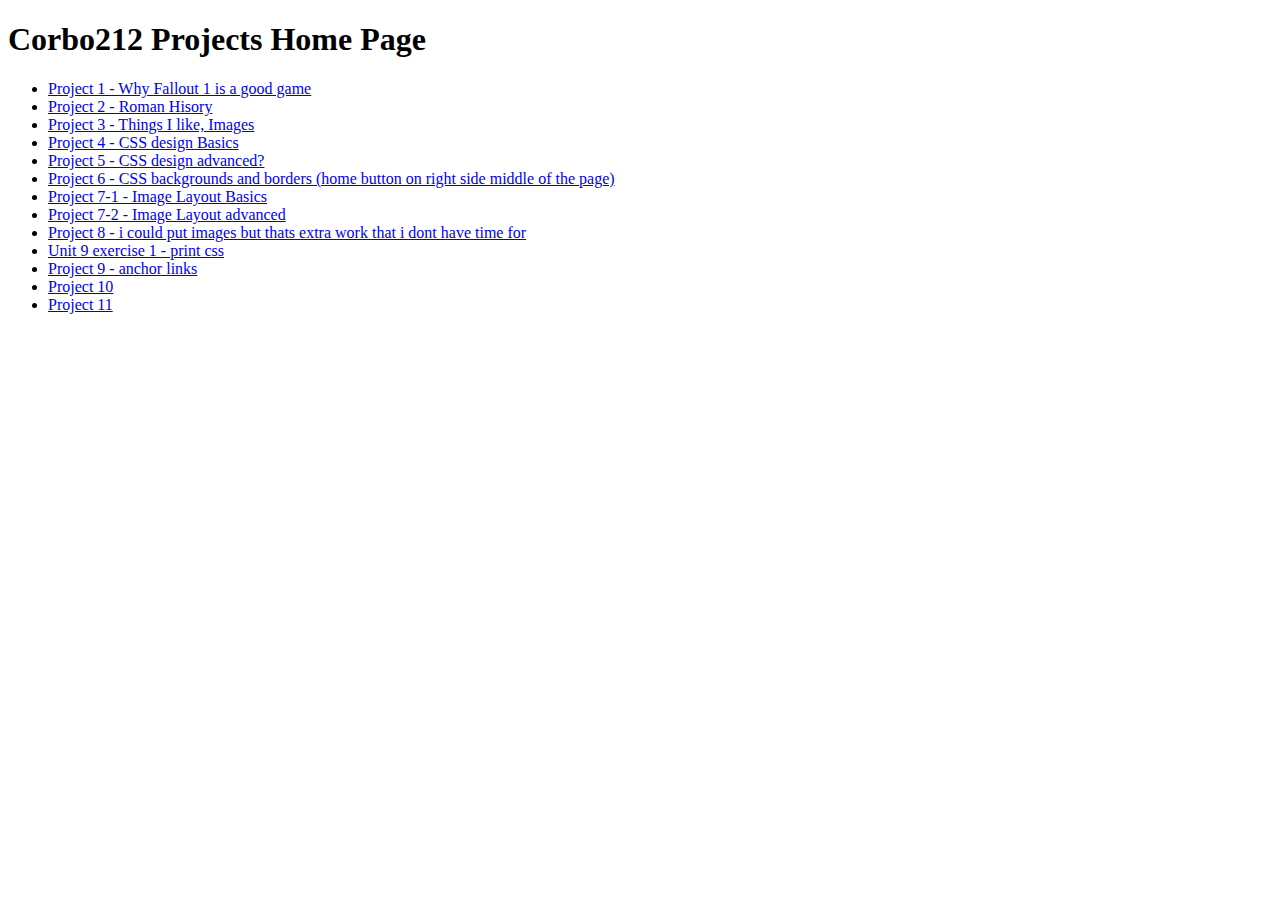
<file: index.html>
<!DOCTYPE html>
<html>

<head>
  <meta charset="utf-8">
  <meta name="viewport" content="width=device-width">
  <title>replit</title>
  <link href="style.css" rel="stylesheet" type="text/css" />
</head>

<body>
<h1>Corbo212 Projects Home Page</h1> 
  <ul>
    <li> <a href="project1.html"> Project 1 - Why Fallout 1 is a good game</a></li>
    <li> <a href="project2.html"> Project 2 - Roman Hisory</a></li>
    <li> <a href="project3.html"> Project 3 - Things I like, Images</a></li>
    <li> <a href="project4.html"> Project 4 - CSS design Basics</a></li>
    <li> <a href="project5.html"> Project 5 - CSS design advanced?</a></li>
    <li> <a href="project6.html"> Project 6 - CSS backgrounds and borders (home button on right side middle of the page)</a></li>
    <li> <a href="project7-1.html"> Project 7-1 - Image Layout Basics</a></li>
    <li> <a href="project7-2.html"> Project 7-2 - Image Layout advanced</a></li>
    <li> <a href="project8.html"> Project 8 - i could put images but thats extra work that i dont have time for</a></li>
    <li> <a href="project91.html"> Unit 9 exercise 1 - print css</a></li>
    <li> <a href="project9.html"> Project 9 - anchor links</a></li>
    <li> <a href="project10.html"> Project 10</a></li>
    <li> <a href="project11.html"> Project 11</a></li>
  </ul>
</body>

</html>
</file>
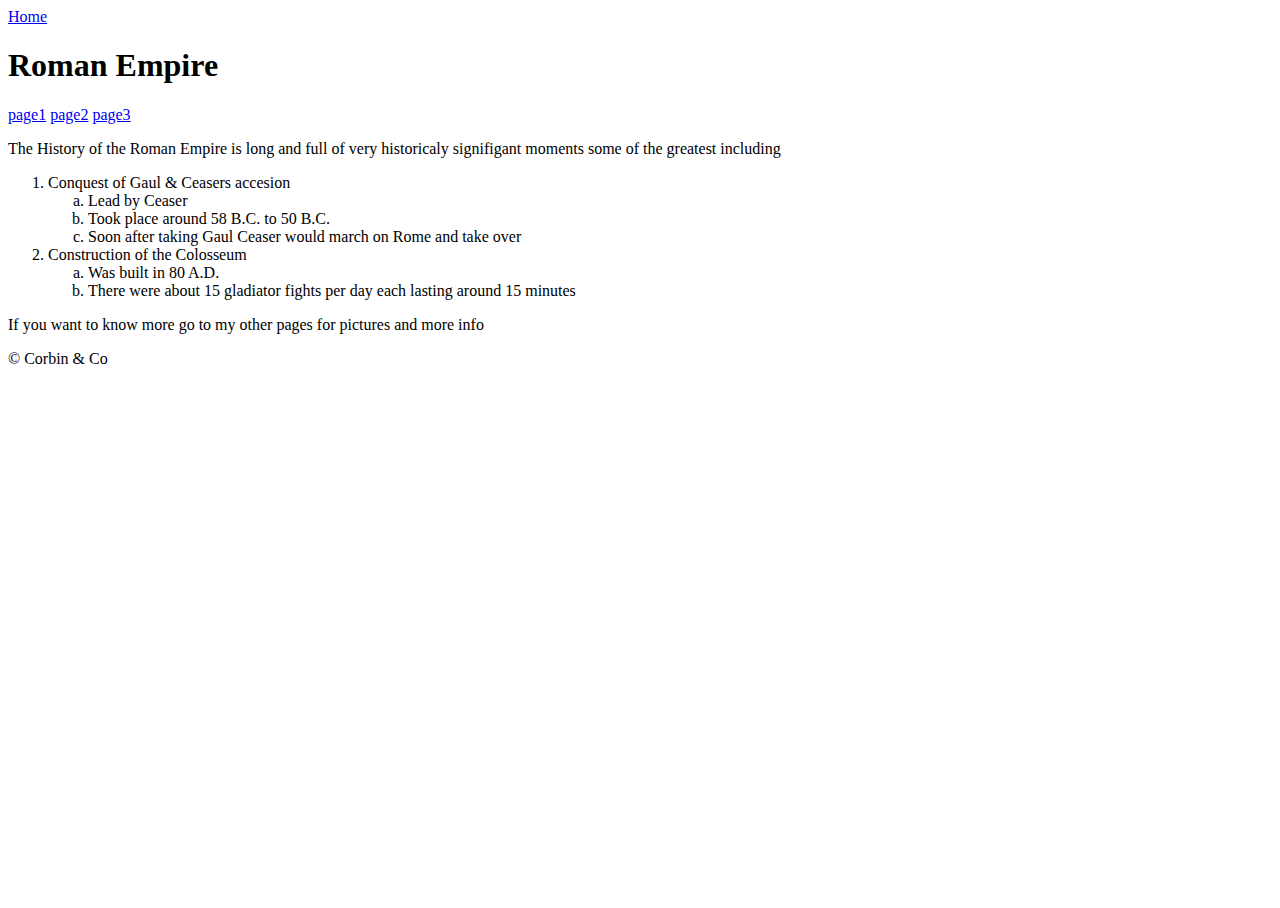
<file: project2.html>
<a href="index.html"> Home </a>

<!DOCTYPE html>
<html>

<head>
  <meta charset="utf-8">
  <meta name="viewport" content="width=device-width">
  <title>replit</title>
  <link href="style.css" rel="stylesheet" type="text/css" />
</head>

<body>

<header> <h1>Roman Empire</h1> </header>

<nav>
<a href="files/pages/page1.html">page1</a>
<a href="files/pages/page2.html">page2</a> 
<a href="files/pages/page3.html">page3</a> 
</nav>

<main>
  
<p>The History of the Roman Empire is long and full of very historicaly signifigant moments some of the greatest including</p>

<ol>

  <li>Conquest of Gaul &amp; Ceasers accesion </li>
<ol type="a">
  <li>Lead by Ceaser</li>
  <li>Took place around 58 B.C. to 50 B.C.</li>
  <li>Soon after taking Gaul Ceaser would march on Rome and take over</li>
</ol>

  <li>Construction of the Colosseum</li>
<ol type="a">
  <li>Was built in 80 A.D.</li>
  <li>There were about 15 gladiator fights per day each lasting around 15 minutes </li>
</ol>

</ol>

<p>If you want to know more go to my other pages for pictures and more info </p>
  
</main>

<footer>

&copy; Corbin &amp; Co
  
</footer>

</body>

</html>
</file>
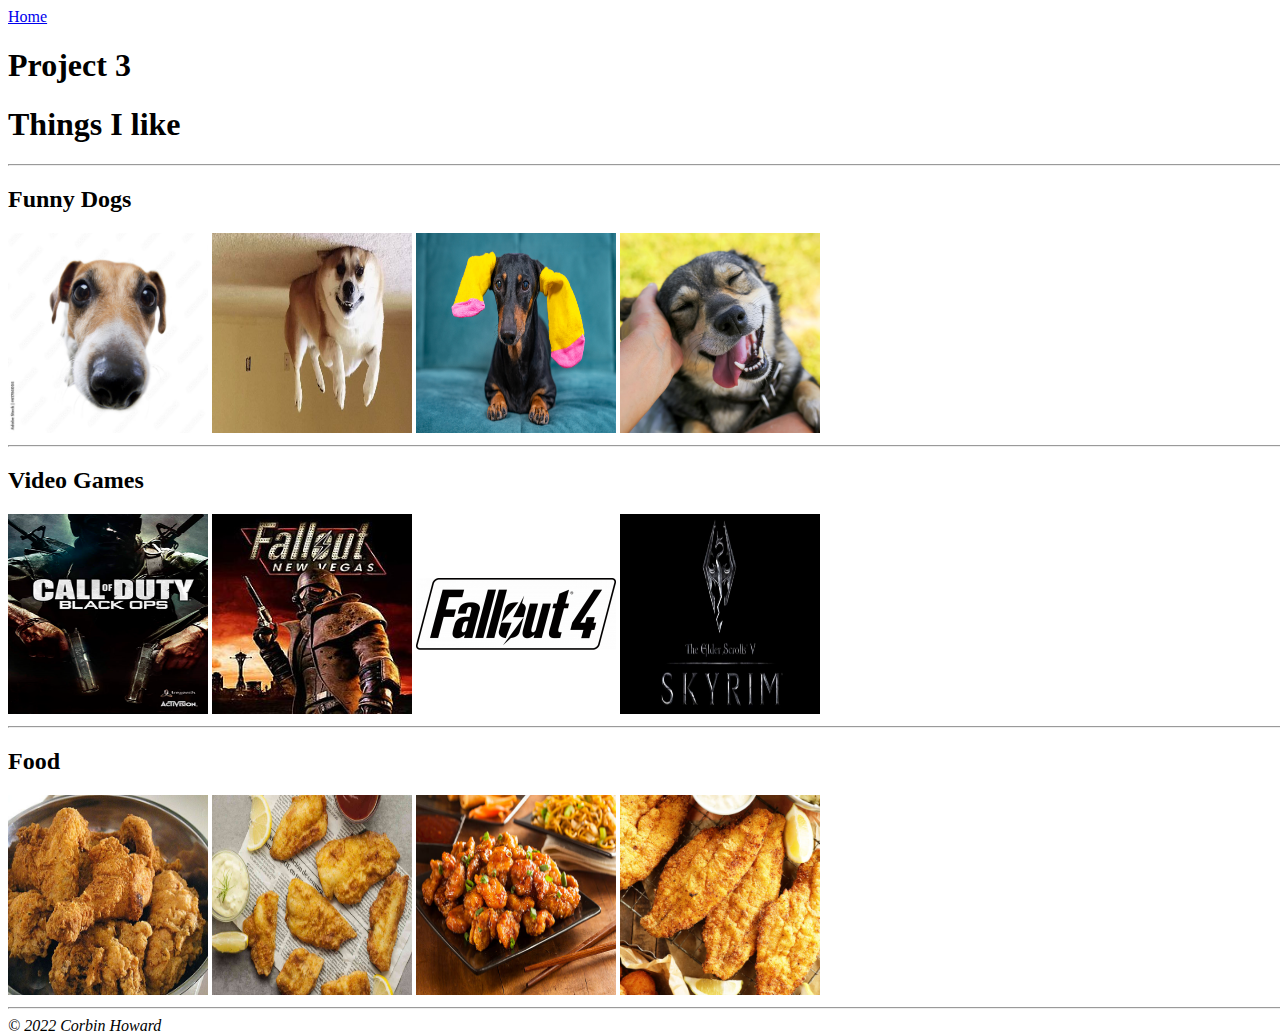
<file: project3.html>
<a href="index.html"> Home </a>
<h1>Project 3</h1>

<!DOCTYPE html>
<html>

<head>
  <meta charset="utf-8">
  <meta name="viewport" content="width=device-width">
  <title>Random things I like</title>
  <link href="style.css" rel="stylesheet" type="text/css" />
</head>

<header>
<h1>Things I like</h1>
</header>
  
<body>

<main>
<hr>
<h2>Funny Dogs</h2>
  <img src="images/dog1.jpg" alt="funny dog1" width="200" height="200">
  <img src="images/dog2.jpg" alt="funny dog2" width="200" height="200">
  <img src="images/dog3.jpg" alt="funny dog3" width="200" height="200">
  <img src="images/dog4.jpg" alt="funny dog4" width="200" height="200">
<hr>
<h2>Video Games</h2>
  <img src="images/game1.png" alt="good game1" width="200" height="200">
  <img src="images/game2.jpg" alt="good game2" width="200" height="200">
  <img src="images/game3.png" alt="good game3" width="200" height="200">
  <img src="images/game4.jpg" alt="good game4" width="200" height="200">
<hr>
<h2>Food</h2>
  <img src="images/food1.jpg" alt="good food1" width="200" height="200">
  <img src="images/food2.jpg" alt="good food2" width="200" height="200">
  <img src="images/food3.jpg" alt="good food3" width="200" height="200">
  <img src="images/food4.jpg" alt="good food4" width="200" height="200">
<hr>
</main>
  
</body>

<footer>
 <i>&copy; 2022 Corbin Howard</i>
</footer>

</html>
</file>
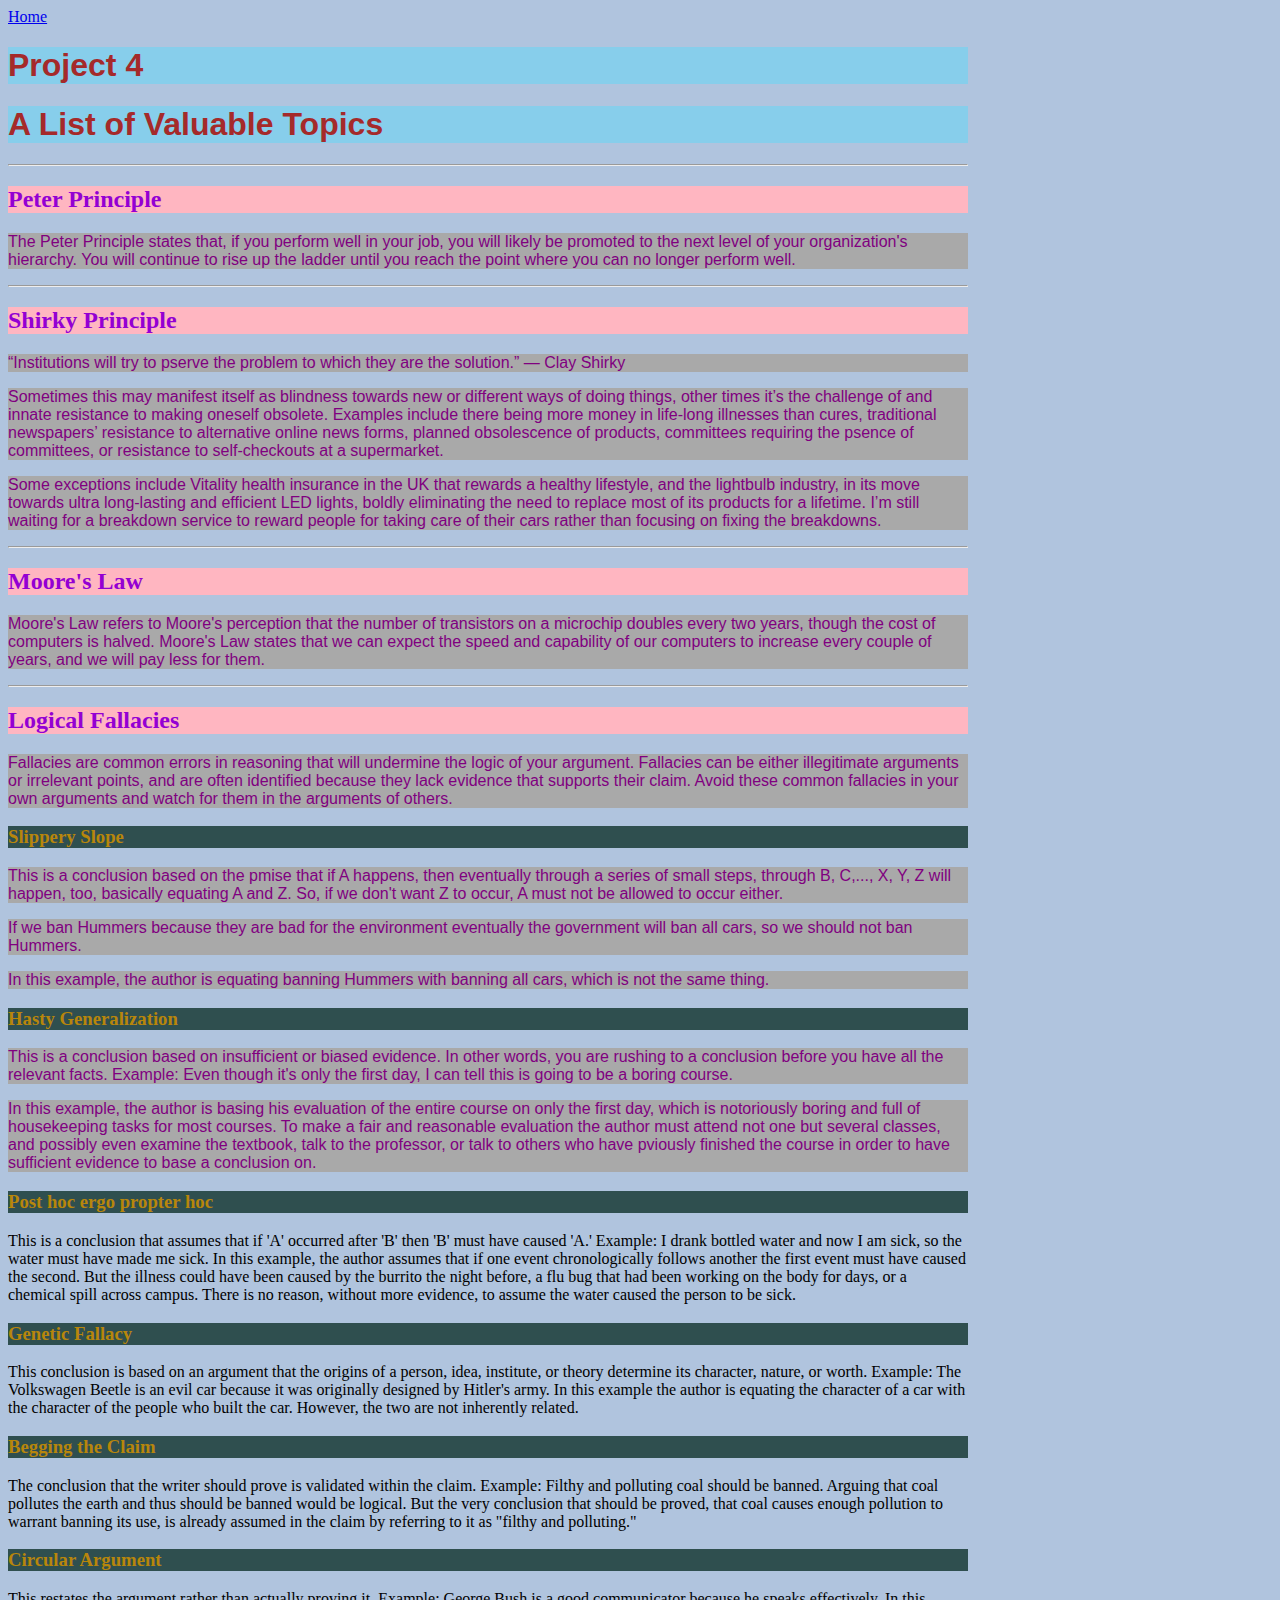
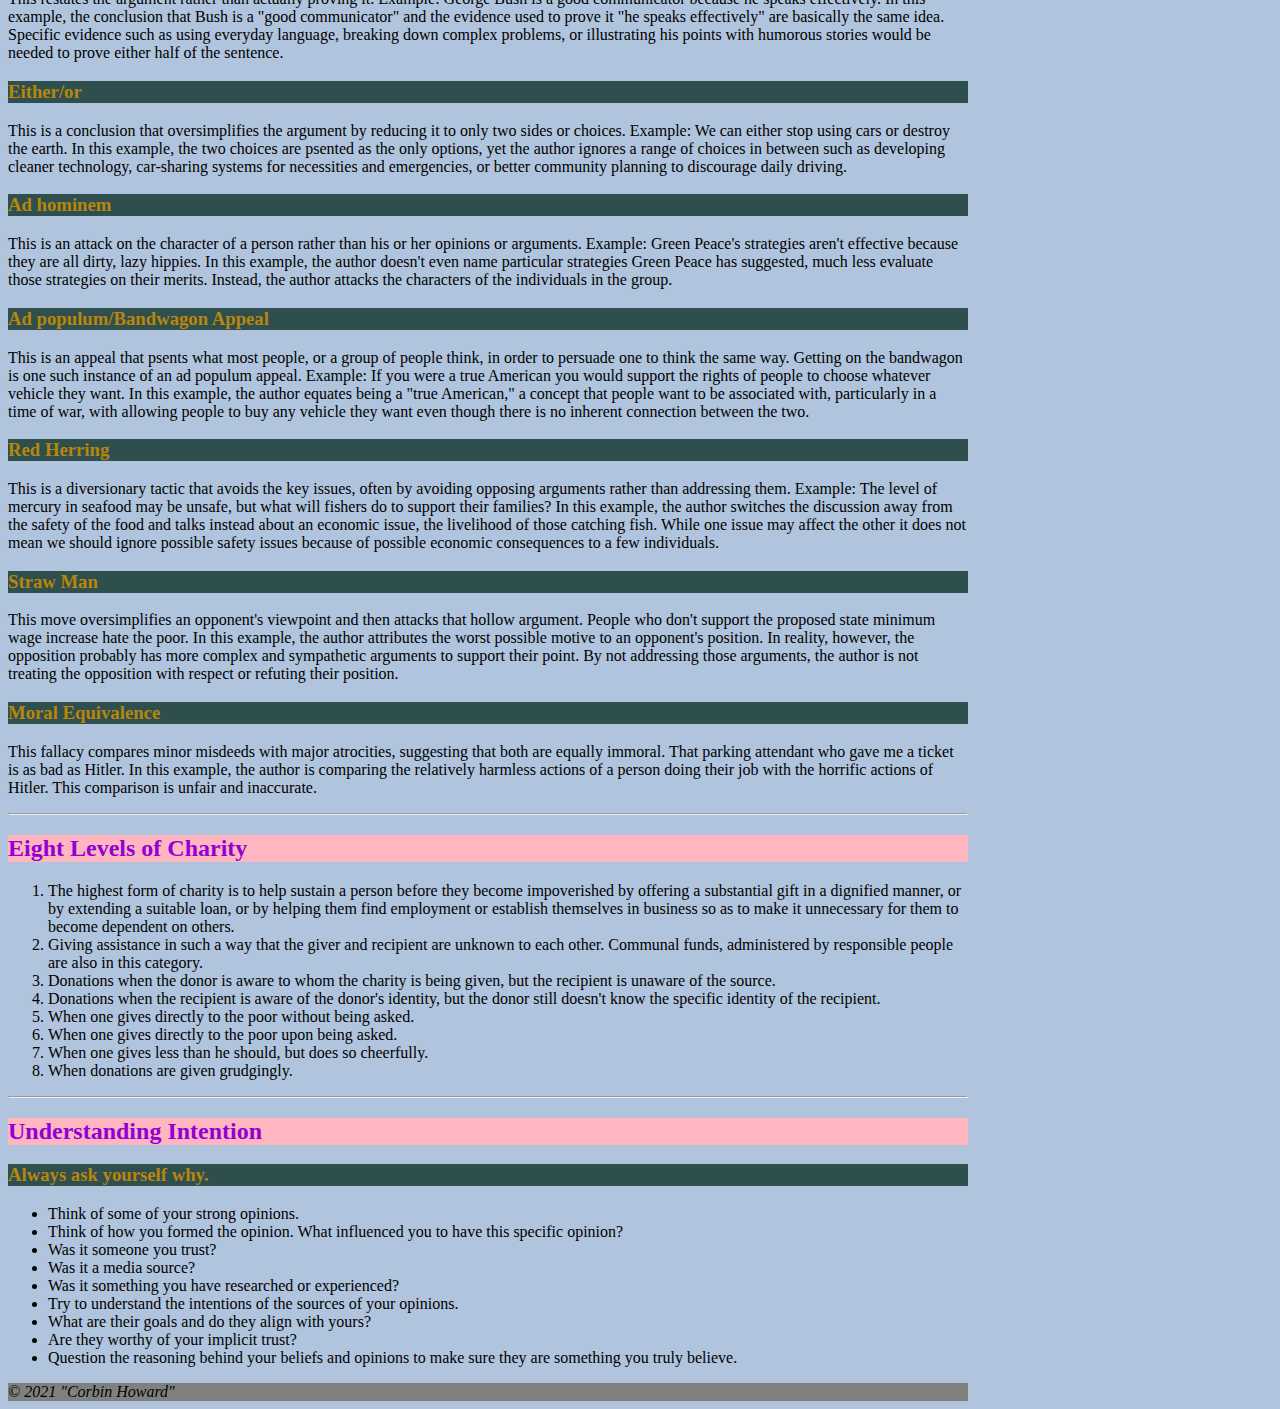
<file: project4.html>
<a href="index.html"> Home </a>
<h1>Project 4</h1>

<!DOCTYPE html>
<html>
<head>
	<meta charset="utf-8">
	<meta name="viewport" content="width=device-width">
	<title>Valuable Knowledge</title>
	<style>
    body {
      background-color: lightsteelblue;
      width: 75%;
    }
    p {
      background-color: darkgrey;
      font-family:-apple-system, BlinkMacSystemFont, 'Segoe UI', Roboto, Oxygen, Ubuntu, Cantarell, 'Open Sans', 'Helvetica Neue', sans-serif;
      color: purple;
    }
    h1 {
      background-color: skyblue;
      font-family:'Franklin Gothic Medium', 'Arial Narrow', Arial, sans-serif;
      color: brown;
    }
    h2 {
      background-color: lightpink;
      font-family:Georgia, 'Times New Roman', Times, serif;
      color: darkviolet
    }
    h3 {
      background-color: darkslategray;
      font-family:Cambria, Cochin, Georgia, Times, 'Times New Roman', serif;
      color: darkgoldenrod
      }
    footer {
      font-style: italic;
      background-color: grey;
    }
	</style>
</head>
<body>
	<header>
		<h1>A List of Valuable Topics</h1>
	</header>
	<main>
		<hr>
		<h2>
			Peter Principle
		</h2>
		<p>
			The Peter Principle states that, if you perform well in your job, you will likely be promoted to the next level of your organization's
			hierarchy. You will continue to rise up the ladder until you reach the point where you can no longer perform well.
		</p>
		<hr>
		<h2>
			Shirky Principle
		</h2>
		<p>
			“Institutions will try to pserve the problem to which they are the solution.” — Clay Shirky
		</p>
		<p>
			Sometimes this may manifest itself as blindness towards new or different ways of doing things, other times it’s the challenge
			of and innate resistance to making oneself obsolete. Examples include there being more money in life-long illnesses than
			cures, traditional newspapers’ resistance to alternative online news forms, planned obsolescence of products, committees
			requiring the psence of committees, or resistance to self-checkouts at a supermarket.
		</p>
		<p>
			Some exceptions include Vitality health insurance in the UK that rewards a healthy lifestyle, and the lightbulb industry,
			in its move towards ultra long-lasting and efficient LED lights, boldly eliminating the need to replace most of its products
			for a lifetime. I’m still waiting for a breakdown service to reward people for taking care of their cars rather than focusing
			on fixing the breakdowns.</p>
		<hr>
		<h2>
			Moore's Law
		</h2>
		<p>
			Moore's Law refers to Moore's perception that the number of transistors on a microchip doubles every two years, though the
			cost of computers is halved. Moore's Law states that we can expect the speed and capability of our computers to increase
			every couple of years, and we will pay less for them.</p>
		<hr>
		<h2>
			Logical Fallacies
		</h2>
		<p>
			Fallacies are common errors in reasoning that will undermine the logic of your argument. Fallacies can be either illegitimate
			arguments or irrelevant points, and are often identified because they lack evidence that supports their claim. Avoid these
			common fallacies in your own arguments and watch for them in the arguments of others.</p>
		<h3>Slippery Slope</h3>
		<p>
			This is a conclusion based on the pmise that if A happens, then eventually through a series of small steps, through B, C,...,
			X, Y, Z will happen, too, basically equating A and Z. So, if we don't want Z to occur, A must not be allowed to occur
			either.
		</p>
		<p>
			If we ban Hummers because they are bad for the environment eventually the government will ban all cars, so we should not
			ban Hummers.</p>
		<p>
			In this example, the author is equating banning Hummers with banning all cars, which is not the same thing.</p>
		<h3>Hasty Generalization</h3>
		<p>
			This is a conclusion based on insufficient or biased evidence. In other words, you are rushing to a conclusion before you
			have all the relevant facts. Example: Even though it's only the first day, I can tell this is going to be a boring course.
		</p>
		<p>
			In this example, the author is basing his evaluation of the entire course on only the first day, which is notoriously boring
			and full of housekeeping tasks for most courses. To make a fair and reasonable evaluation the author must attend not one
			but several classes, and possibly even examine the textbook, talk to the professor, or talk to others who have pviously
			finished the course in order to have sufficient evidence to base a conclusion on.</p>
		<h3>Post hoc ergo propter hoc</h3>
		This is a conclusion that assumes that if 'A' occurred after 'B' then 'B' must have caused 'A.' Example: I drank bottled
		water and now I am sick, so the water must have made me sick. In this example, the author assumes that if one event chronologically
		follows another the first event must have caused the second. But the illness could have been caused by the burrito the
		night before, a flu bug that had been working on the body for days, or a chemical spill across campus. There is no reason,
		without more evidence, to assume the water caused the person to be sick.
		<h3>Genetic Fallacy</h3>
		This conclusion is based on an argument that the origins of a person, idea, institute, or theory determine its character,
		nature, or worth. Example: The Volkswagen Beetle is an evil car because it was originally designed by Hitler's army. In
		this example the author is equating the character of a car with the character of the people who built the car. However,
		the two are not inherently related.
		<h3>Begging the Claim</h3>
		The conclusion that the writer should prove is validated within the claim. Example: Filthy and polluting coal should be banned.
		Arguing that coal pollutes the earth and thus should be banned would be logical. But the very conclusion that should be
		proved, that coal causes enough pollution to warrant banning its use, is already assumed in the claim by referring to it
		as "filthy and polluting."
		<h3>Circular Argument</h3>
		This restates the argument rather than actually proving it. Example: George Bush is a good communicator because he speaks
		effectively. In this example, the conclusion that Bush is a "good communicator" and the evidence used to prove it "he speaks
		effectively" are basically the same idea. Specific evidence such as using everyday language, breaking down complex problems,
		or illustrating his points with humorous stories would be needed to prove either half of the sentence.
		<h3>Either/or</h3>
		This is a conclusion that oversimplifies the argument by reducing it to only two sides or choices. Example: We can either
		stop using cars or destroy the earth. In this example, the two choices are psented as the only options, yet the author
		ignores a range of choices in between such as developing cleaner technology, car-sharing systems for necessities and emergencies,
		or better community planning to discourage daily driving.
		<h3>Ad hominem</h3>
		This is an attack on the character of a person rather than his or her opinions or arguments. Example: Green Peace's strategies
		aren't effective because they are all dirty, lazy hippies. In this example, the author doesn't even name particular strategies
		Green Peace has suggested, much less evaluate those strategies on their merits. Instead, the author attacks the characters
		of the individuals in the group.
		<h3>Ad populum/Bandwagon Appeal</h3>
		This is an appeal that psents what most people, or a group of people think, in order to persuade one to think the same way.
		Getting on the bandwagon is one such instance of an ad populum appeal. Example: If you were a true American you would support
		the rights of people to choose whatever vehicle they want. In this example, the author equates being a "true American,"
		a concept that people want to be associated with, particularly in a time of war, with allowing people to buy any vehicle
		they want even though there is no inherent connection between the two.
		<h3>Red Herring</h3>
		This is a diversionary tactic that avoids the key issues, often by avoiding opposing arguments rather than addressing them.
		Example: The level of mercury in seafood may be unsafe, but what will fishers do to support their families? In this example,
		the author switches the discussion away from the safety of the food and talks instead about an economic issue, the livelihood
		of those catching fish. While one issue may affect the other it does not mean we should ignore possible safety issues because
		of possible economic consequences to a few individuals.
		<h3>Straw Man</h3> This move oversimplifies an opponent's viewpoint and then attacks that hollow argument. People who don't
		support the proposed state minimum wage increase hate the poor. In this example, the author attributes the worst possible
		motive to an opponent's position. In reality, however, the opposition probably has more complex and sympathetic arguments
		to support their point. By not addressing those arguments, the author is not treating the opposition with respect or refuting
		their position.
		<h3>Moral Equivalence</h3> This fallacy compares minor misdeeds with major atrocities, suggesting that both are equally
		immoral. That parking attendant who gave me a ticket is as bad as Hitler. In this example, the author is comparing the
		relatively harmless actions of a person doing their job with the horrific actions of Hitler. This comparison is unfair
		and inaccurate.
		</p>
		<hr>
		<h2>
			Eight Levels of Charity</h2>
		<ol>
			<li>The highest form of charity is to help sustain a person before they become impoverished by offering a substantial
				gift in a dignified manner, or by extending a suitable loan, or by helping them find employment or establish themselves
				in business so as to make it unnecessary for them to become dependent on others.</li>
			<li>Giving assistance in such a way that the giver and recipient are unknown to each other. Communal funds, administered
				by responsible people are also in this category.</li>
			<li>Donations when the donor is aware to whom the charity is being given, but the recipient is unaware of the source.</li>
			<li>Donations when the recipient is aware of the donor's identity, but the donor still doesn't know the specific identity
				of the recipient.</li>
			<li>When one gives directly to the poor without being asked.</li>
			<li>When one gives directly to the poor upon being asked.</li>
			<li>When one gives less than he should, but does so cheerfully.</li>
			<li> When donations are given grudgingly.</li>
		</ol>
		<hr>
		<h2>
			Understanding Intention
		</h2>
		<h3>Always ask yourself why.</h3>
		<ul>
			<li>Think of some of your strong opinions.</li>
			<li>Think of how you formed the opinion. What influenced you to have this specific opinion?</li>
			<li>Was it someone you trust?</li>
			<li>Was it a media source?</li>
			<li>Was it something you have researched or experienced?</li>
			<li>Try to understand the intentions of the sources of your opinions.</li>
			<li> What are their goals and do they align with yours?</li>
			<li> Are they worthy of your implicit trust?</li>
			<li> Question the reasoning behind your beliefs and opinions to make sure they are something you truly believe.</li>
		</ul>
	</main>
	<footer> &copy; 2021 "Corbin Howard"</footer>
</body>
</html>
</file>
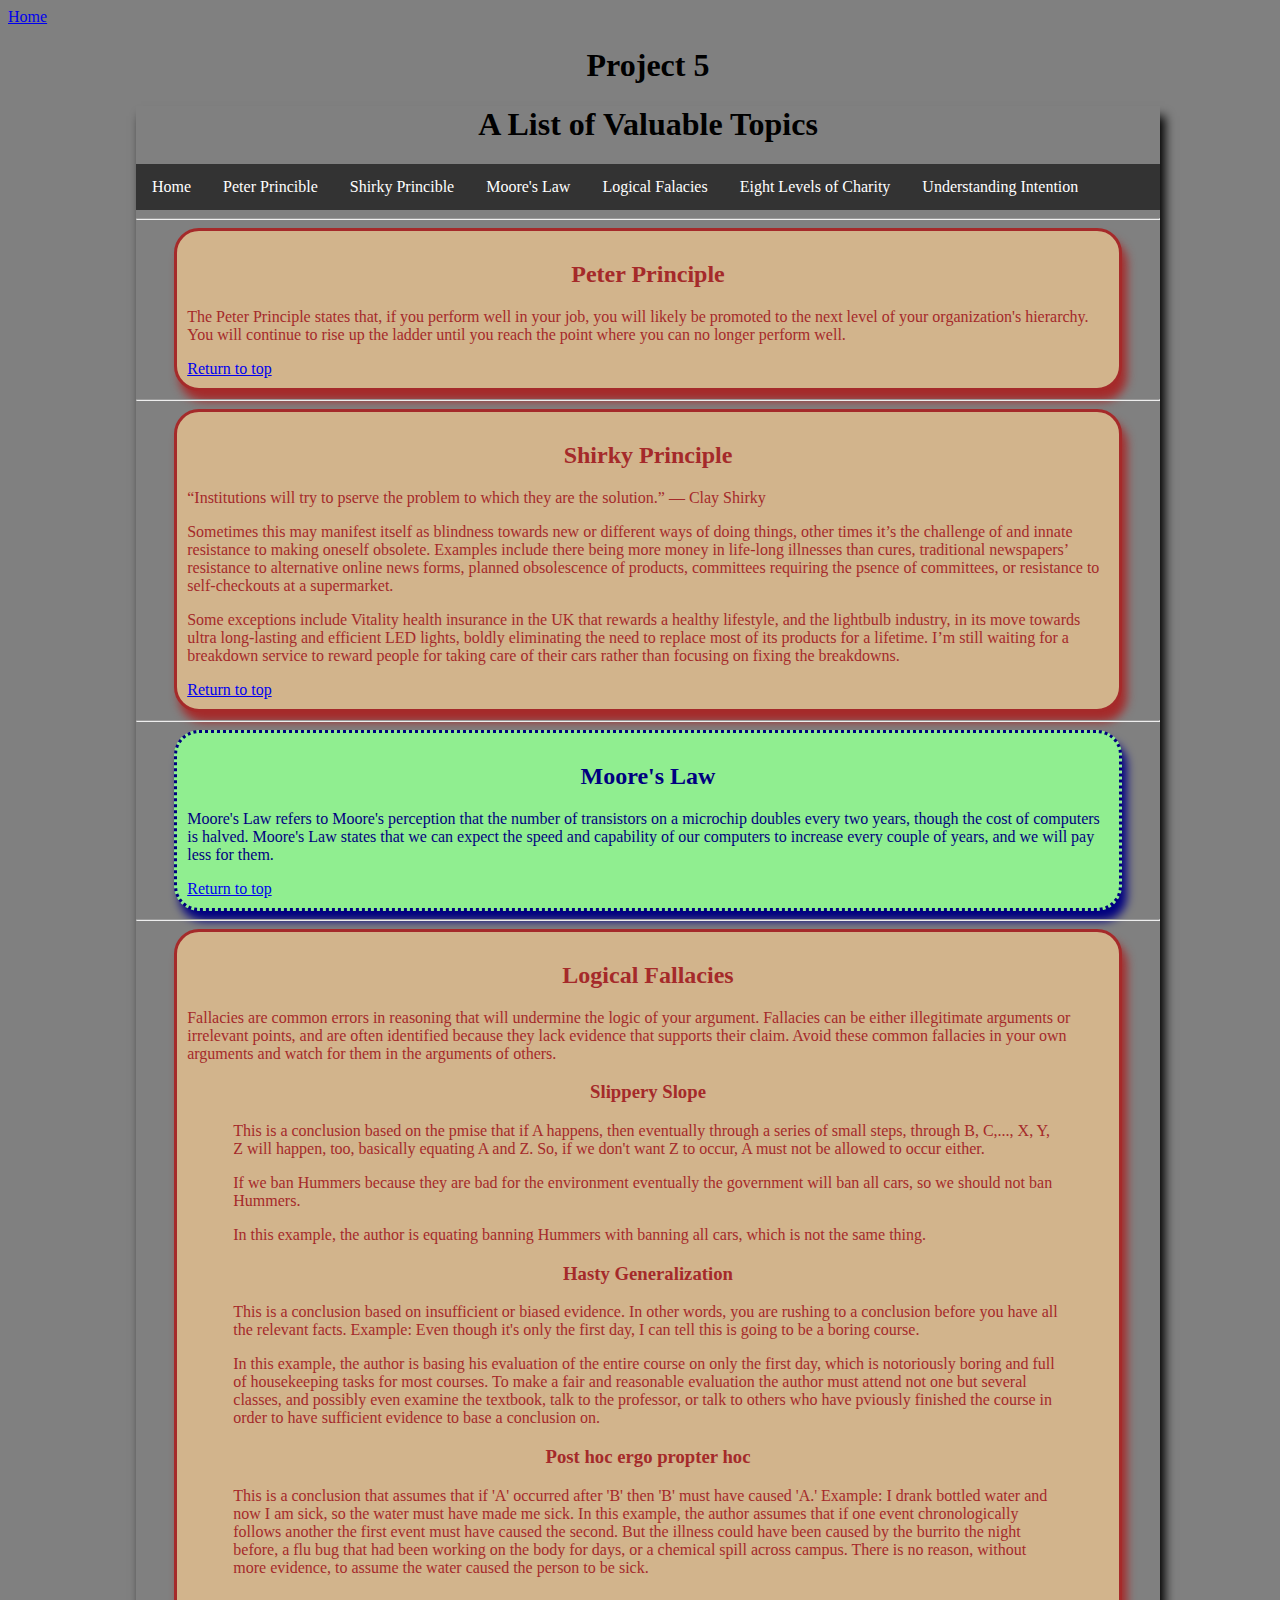
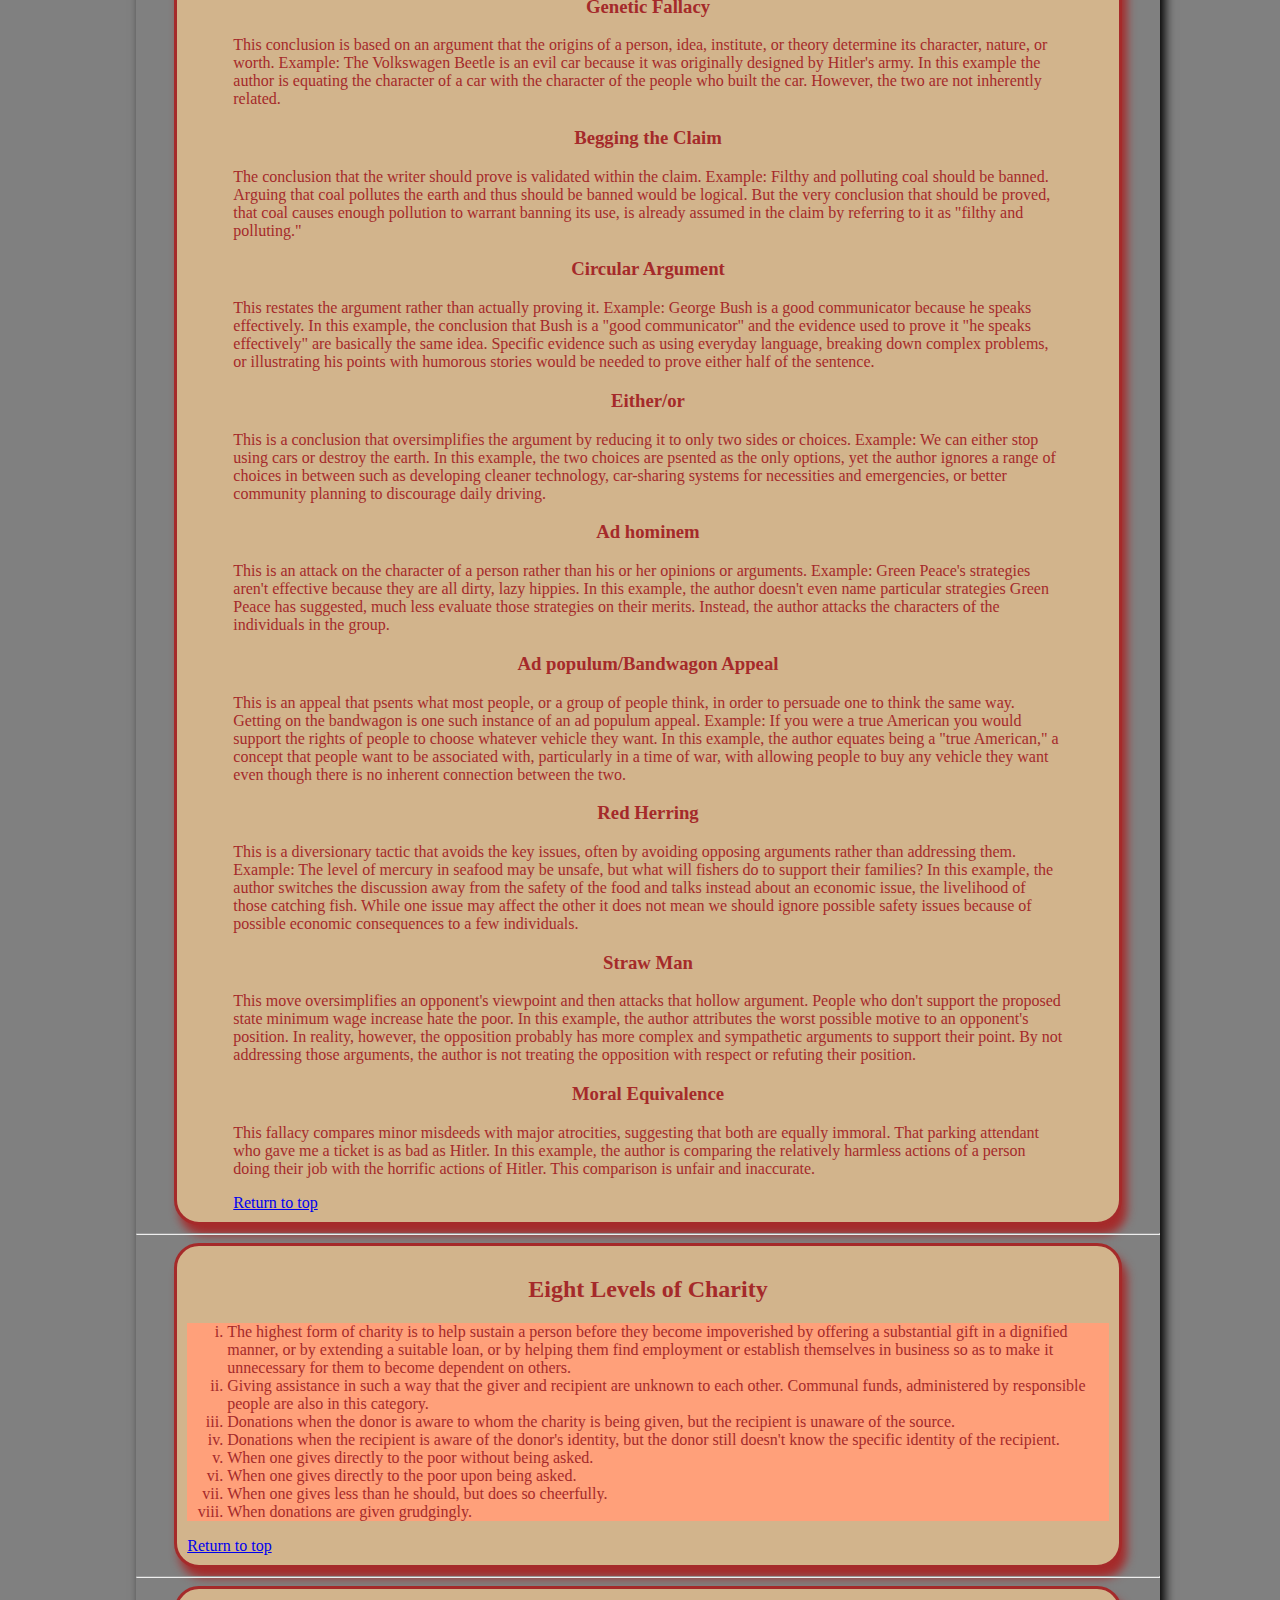
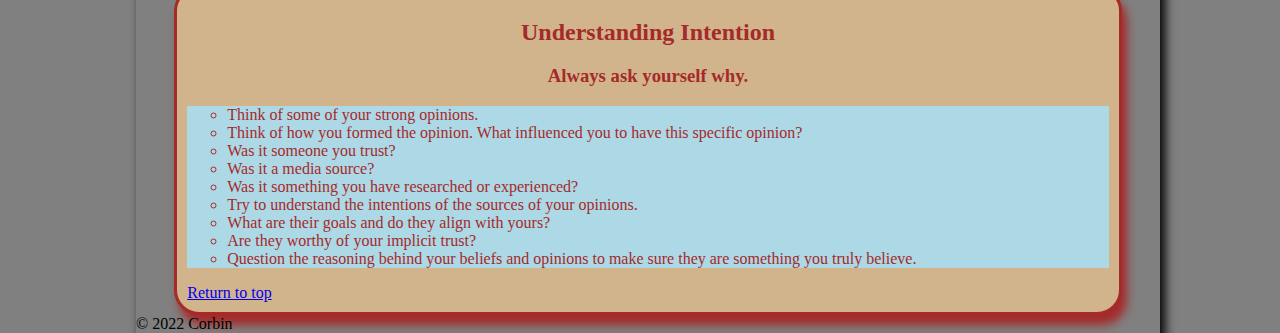
<file: project5.html>
<a href="index.html"> Home </a>
<h1>Project 5</h1>

<html>

<head>
	<meta charset="utf-8">
	<meta name="viewport" content="width=device-width">
  <link href="style5.css" rel="stylesheet">
	<title>Valuable Knowledge</title>
</head>

<body>
  <div id="wrapper">
	<header>
		<div>
			<h1>A List of Valuable Topics</h1>
		</div>
	</header>
	<main>
    <!-- put your table of contents here -->
    <a id="top"></a>
    <ul class = "a">
  <li class = "a"><a class="active" href="#home">Home</a></li>
  <li class = "a"><a href="#i1">Peter Princible</a></li>
  <li class = "a"><a href="#i2">Shirky Princible</a></li>
  <li class = "a"><a href="#i3">Moore's Law</a></li>
  <li class = "a"><a href="#i4">Logical Falacies</a></li>
  <li class = "a"><a href="#i5">Eight Levels of Charity</a></li>
  <li class = "a"><a href="#i6">Understanding Intention</a></li>
</ul>
		<hr>
		<div class = "itembox"><h2 id="i1">Peter Principle</h2>
			<p>
				The Peter Principle states that, if you perform well in your job, you will likely be promoted to the next level of your organization's
				hierarchy. You will continue to rise up the ladder until you reach the point where you can no longer perform well.
			</p>
      <a href="#top">Return to top</a>
		</div>
		<hr>
		<div class = "itembox"><h2 id="i2">Shirky Principle</h2>
			<p>
				“Institutions will try to pserve the problem to which they are the solution.” — Clay Shirky
			</p>
			<p>
				Sometimes this may manifest itself as blindness towards new or different ways of doing things, other times it’s the challenge
				of and innate resistance to making oneself obsolete. Examples include there being more money in life-long illnesses than
				cures, traditional newspapers’ resistance to alternative online news forms, planned obsolescence of products, committees
				requiring the psence of committees, or resistance to self-checkouts at a supermarket.
			</p>
			<p>
				Some exceptions include Vitality health insurance in the UK that rewards a healthy lifestyle, and the lightbulb industry,
				in its move towards ultra long-lasting and efficient LED lights, boldly eliminating the need to replace most of its products
				for a lifetime. I’m still waiting for a breakdown service to reward people for taking care of their cars rather than
				focusing on fixing the breakdowns.</p>
      <a href="#top">Return to top</a>
		</div>
		<hr>
		<div class = "favorite"><h2 id="i3">Moore's Law</h2>
			<p>
				Moore's Law refers to Moore's perception that the number of transistors on a microchip doubles every two years, though the
				cost of computers is halved. Moore's Law states that we can expect the speed and capability of our computers to increase
				every couple of years, and we will pay less for them.</p>
      <a href="#top">Return to top</a>
		</div>
		<hr>
		<div class = "itembox"><h2 id="i4">Logical Fallacies</h2>
      <p>Fallacies are common errors in reasoning that will undermine the logic of your argument. Fallacies can be either illegitimate arguments or irrelevant points, and are often identified because they lack evidence that supports their claim. Avoid these common fallacies in your own arguments and watch for them in the arguments of others.</p>
      <div id="fallacies">
      <h3>Slippery Slope</h3>
      <p>This is a conclusion based on the pmise that if A happens, then eventually through a series of small steps, through B, C,...,
        X, Y, Z will happen, too, basically equating A and Z. So, if we don't want Z to occur, A must not be allowed to occur
        either.</p>
      <p>If we ban Hummers because they are bad for the environment eventually the government will ban all cars, so we should not
        ban Hummers.</p>
      <p>In this example, the author is equating banning Hummers with banning all cars, which is not the same thing.</p>
      <h3>Hasty Generalization</h3>
      <p>This is a conclusion based on insufficient or biased evidence. In other words, you are rushing to a conclusion before you
        have all the relevant facts. Example: Even though it's only the first day, I can tell this is going to be a boring course.
      </p>
      <p>In this example, the author is basing his evaluation of the entire course on only the first day, which is notoriously boring
        and full of housekeeping tasks for most courses. To make a fair and reasonable evaluation the author must attend not
        one but several classes, and possibly even examine the textbook, talk to the professor, or talk to others who have pviously
        finished the course in order to have sufficient evidence to base a conclusion on.</p>
      <h3>Post hoc ergo propter hoc</h3>
      <p>This is a conclusion that assumes that if 'A' occurred after 'B' then 'B' must have caused 'A.' Example: I drank bottled
      water and now I am sick, so the water must have made me sick. In this example, the author assumes that if one event chronologically
      follows another the first event must have caused the second. But the illness could have been caused by the burrito the
      night before, a flu bug that had been working on the body for days, or a chemical spill across campus. There is no reason,
      without more evidence, to assume the water caused the person to be sick.</p>

      <h3>Genetic Fallacy</h3>
      <p>This conclusion is based on an argument that the origins of a person, idea, institute, or theory determine its character,
      nature, or worth. Example: The Volkswagen Beetle is an evil car because it was originally designed by Hitler's army.
      In this example the author is equating the character of a car with the character of the people who built the car. However,
      the two are not inherently related.</p>
      
      <h3>Begging the Claim</h3>
      <p>The conclusion that the writer should prove is validated within the claim. Example: Filthy and polluting coal should be banned.
      Arguing that coal pollutes the earth and thus should be banned would be logical. But the very conclusion that should
      be proved, that coal causes enough pollution to warrant banning its use, is already assumed in the claim by referring
      to it as "filthy and polluting."</p>
      
      <h3>Circular Argument</h3>
      <p>This restates the argument rather than actually proving it. Example: George Bush is a good communicator because he speaks
      effectively. In this example, the conclusion that Bush is a "good communicator" and the evidence used to prove it "he
      speaks effectively" are basically the same idea. Specific evidence such as using everyday language, breaking down complex
      problems, or illustrating his points with humorous stories would be needed to prove either half of the sentence.</p>
      
      <h3>Either/or</h3>
      <p>This is a conclusion that oversimplifies the argument by reducing it to only two sides or choices. Example: We can either
      stop using cars or destroy the earth. In this example, the two choices are psented as the only options, yet the author
      ignores a range of choices in between such as developing cleaner technology, car-sharing systems for necessities and
      emergencies, or better community planning to discourage daily driving.</p>
      
      <h3>Ad hominem</h3>
      <p>This is an attack on the character of a person rather than his or her opinions or arguments. Example: Green Peace's strategies
      aren't effective because they are all dirty, lazy hippies. In this example, the author doesn't even name particular strategies
      Green Peace has suggested, much less evaluate those strategies on their merits. Instead, the author attacks the characters
      of the individuals in the group.</p>
      
      <h3>Ad populum/Bandwagon Appeal</h3>
      <p>This is an appeal that psents what most people, or a group of people think, in order to persuade one to think the same way.
      Getting on the bandwagon is one such instance of an ad populum appeal. Example: If you were a true American you would
      support the rights of people to choose whatever vehicle they want. In this example, the author equates being a "true
      American," a concept that people want to be associated with, particularly in a time of war, with allowing people to buy
      any vehicle they want even though there is no inherent connection between the two.</p>
      
      <h3>Red Herring</h3>
      <p>This is a diversionary tactic that avoids the key issues, often by avoiding opposing arguments rather than addressing them.
      Example: The level of mercury in seafood may be unsafe, but what will fishers do to support their families? In this example,
      the author switches the discussion away from the safety of the food and talks instead about an economic issue, the livelihood
      of those catching fish. While one issue may affect the other it does not mean we should ignore possible safety issues
      because of possible economic consequences to a few individuals.</p>
      
      <h3>Straw Man</h3>
      <p>This move oversimplifies an opponent's viewpoint and then attacks that hollow argument. People who
      don't support the proposed state minimum wage increase hate the poor. In this example, the author attributes the worst
      possible motive to an opponent's position. In reality, however, the opposition probably has more complex and sympathetic
      arguments to support their point. By not addressing those arguments, the author is not treating the opposition with respect or refuting their position.</p> 

      <h3>Moral Equivalence</h3>
      <p>This fallacy compares minor misdeeds with major atrocities, suggesting that both are equally
      immoral. That parking attendant who gave me a ticket is as bad as Hitler. In this example, the author is comparing the
      relatively harmless actions of a person doing their job with the horrific actions of Hitler. This comparison is unfair
      and inaccurate.</p> 
        <a href="#top">Return to top</a>
        </div>
		</div>
    <hr>
    <div class = "itembox"><h2 id="i5">Eight Levels of Charity</h2>
      <ol class = "c">
        <li>The highest form of charity is to help sustain a person before they become impoverished by offering a substantial
        gift in a dignified manner, or by extending a suitable loan, or by helping them find employment or establish themselves
        in business so as to make it unnecessary for them to become dependent on others.</li>
        <li>Giving assistance in such a way that the giver and recipient are unknown to each other. Communal funds, administered
        by responsible people are also in this category.</li>
        <li>Donations when the donor is aware to whom the charity is being given, but the recipient is unaware of the source.</li>
        <li>Donations when the recipient is aware of the donor's identity, but the donor still doesn't know the specific identity
        of the recipient.</li>
        <li>When one gives directly to the poor without being asked.</li>
        <li>When one gives directly to the poor upon being asked.</li>
        <li>When one gives less than he should, but does so cheerfully.</li>
        <li> When donations are given grudgingly.</li>
      </ol>
      <a href="#top">Return to top</a>
    </div>
    <hr>
    <div class = "itembox"><h2 id="i6">Understanding Intention</h2>
      <h3>Always ask yourself why.</h3>
      <ul class = "b">
        <li>Think of some of your strong opinions.</li>
        <li>Think of how you formed the opinion. What influenced you to have this specific opinion?</li>
        <li>Was it someone you trust?</li>
        <li>Was it a media source?</li>
        <li>Was it something you have researched or experienced?</li>
        <li>Try to understand the intentions of the sources of your opinions.</li>
        <li> What are their goals and do they align with yours?</li>
        <li> Are they worthy of your implicit trust?</li>
        <li> Question the reasoning behind your beliefs and opinions to make sure they are something you truly believe.</li>
      </ul>
      <a href="#top">Return to top</a>
    </div>
  </main>
  <footer> &copy; 2022 Corbin</footer>
  </div>
</body>
</html>
</file>
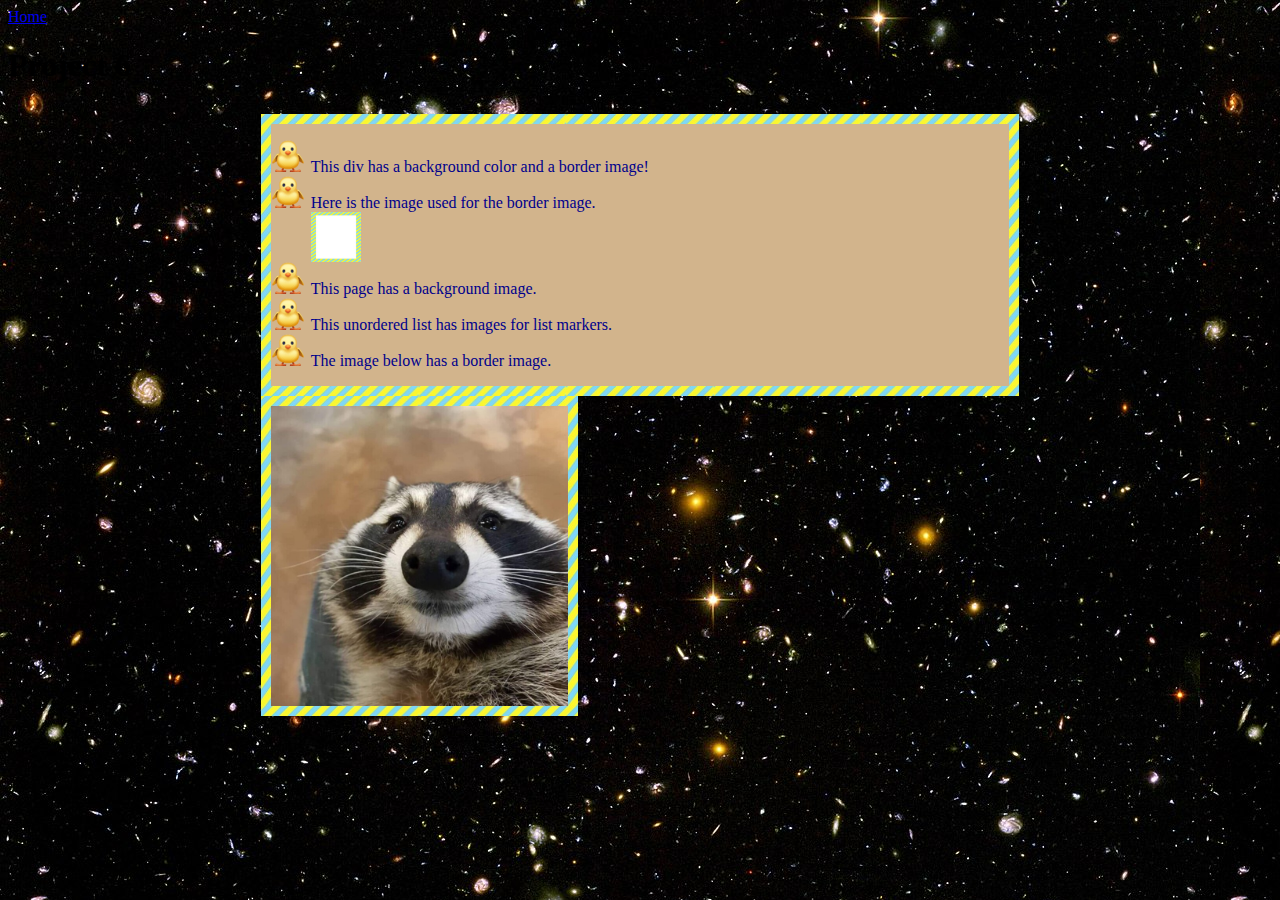
<file: project6.html>
<a href="index.html"> Home </a>
<h1>Project 6</h1>

<!DOCTYPE html>
<html>

<head>
	<meta charset="utf-8">
	<meta name="viewport" content="width=device-width">
	<title>repl.it</title>
	<link href="style6.css" rel="stylesheet" type="text/css" />
</head>

<body>
  <div id="wrapper">
    <main class = "specialborder">
    	<div id="borderimg">
    		<ul>
    			<li>This div has a background color and a border image!</li>
    			
    			<li>Here is the image used for the border image.</li>
          <img src="images/border2.jpg" width=50px height=50px>
    			<li>This page has a background image.</li>
    			<li>This unordered list has images for list markers.</li>
    			
          <li>The image below has a border image.</li>
    
    
        </div>
    </main>  
     <img class="imagesize specialborder"  src="images/racoon1.jpg" alt="racoon1 (1)">
      <!-- insert your img tag here -->
    </div>
  </body>
</html>
</file>
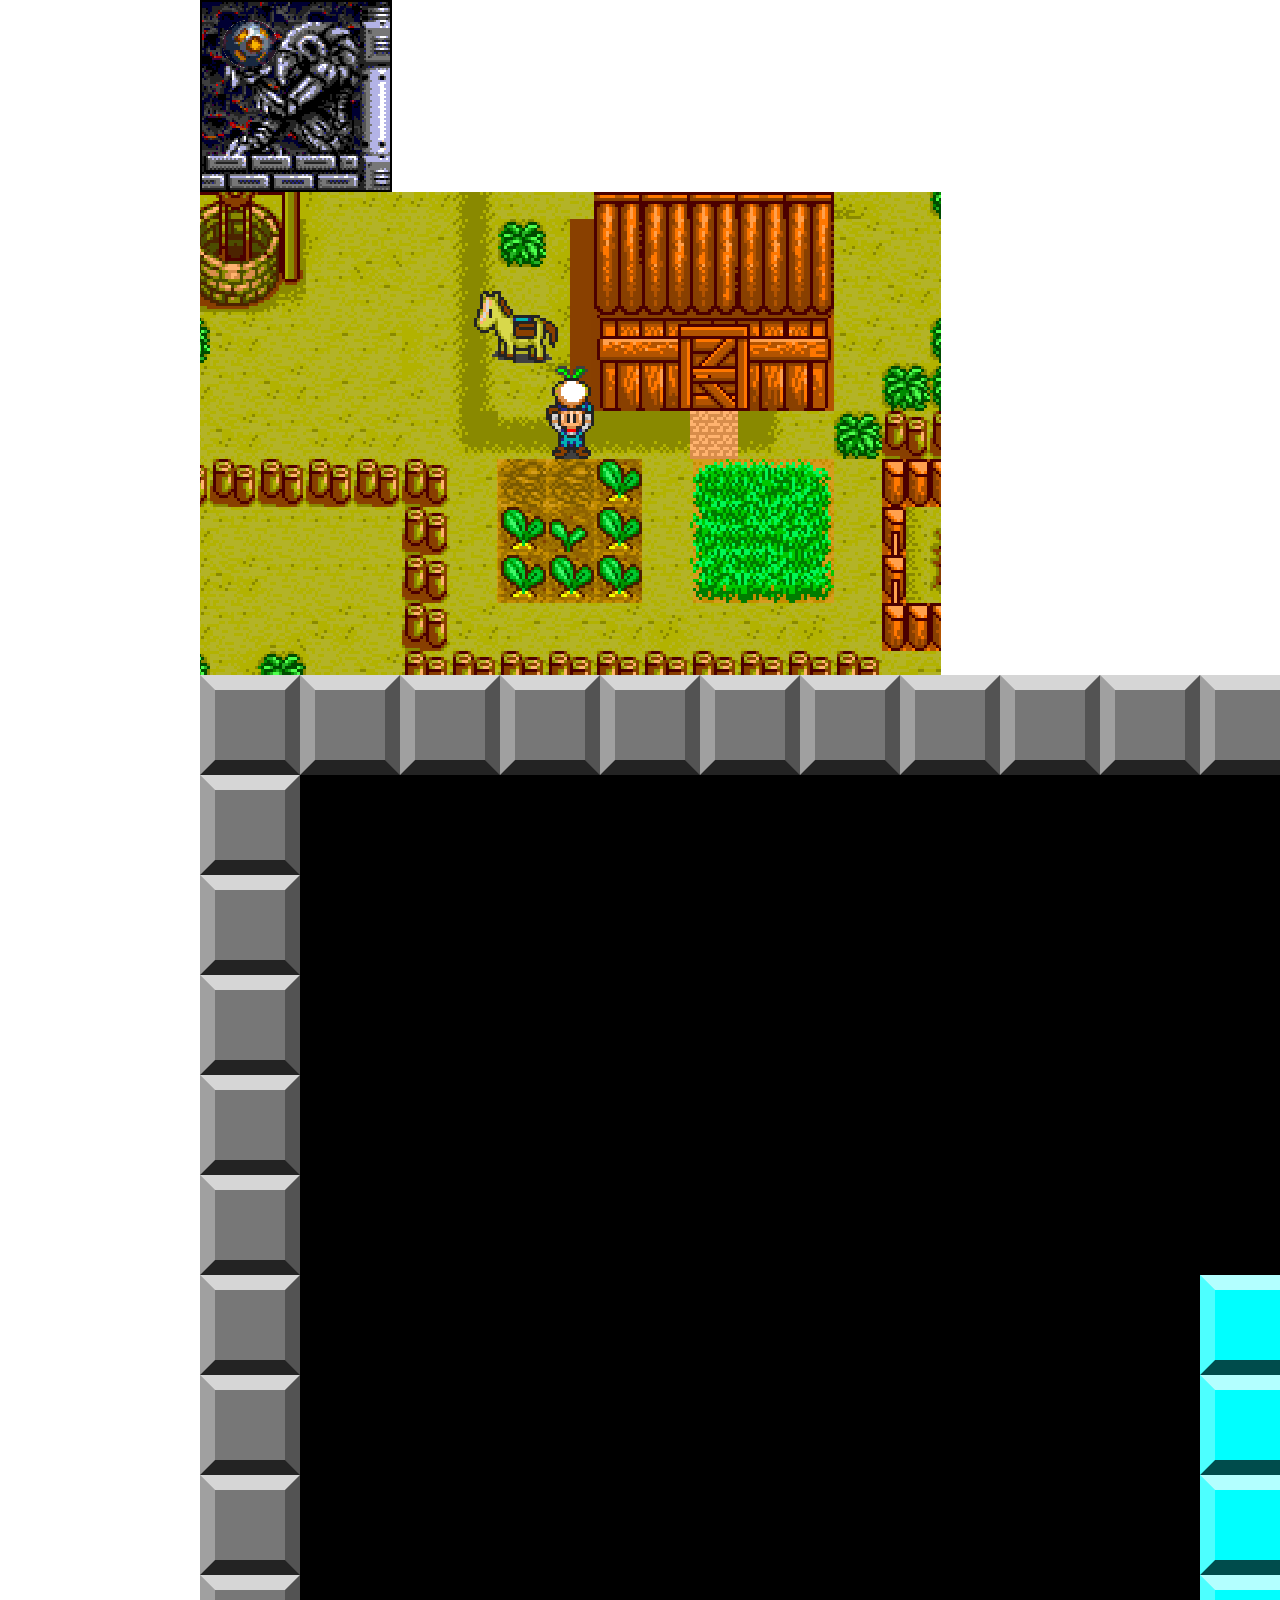
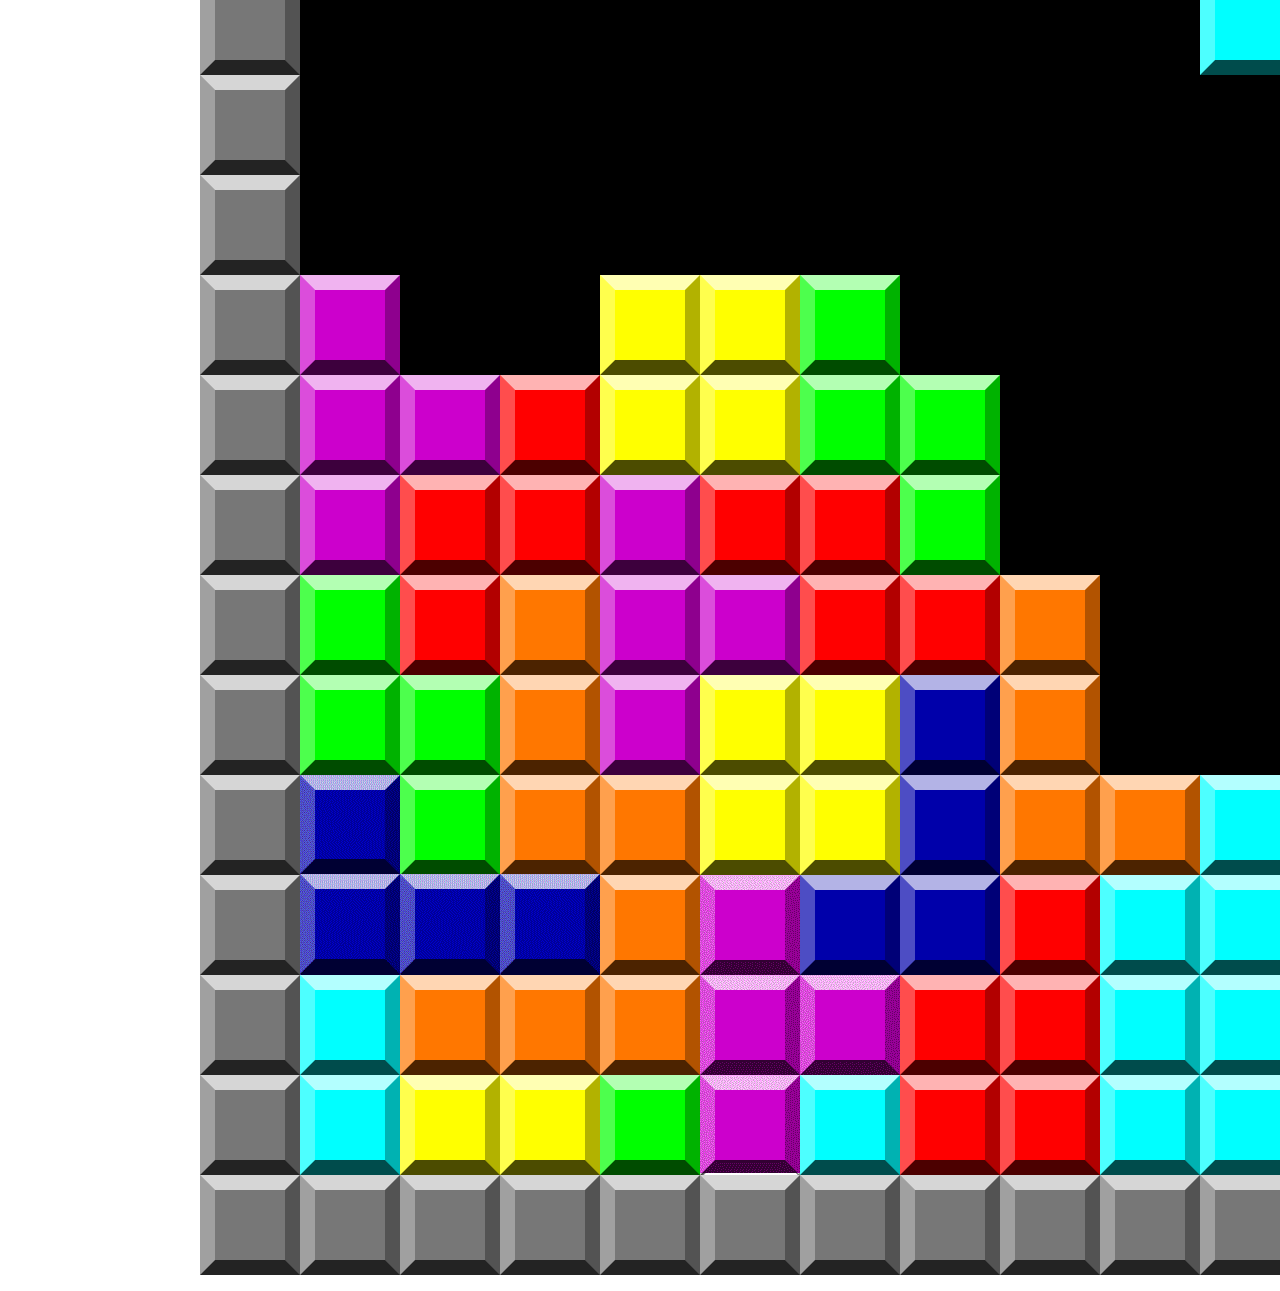
<file: project7-1.html>
<!DOCTYPE html>
<html>

<head>
	<meta charset="utf-8">
	<meta name="viewport" content="width=device-width">
	<title>repl.it</title>
	<link href="style7-1.css" rel="stylesheet" type="text/css" />
</head>
<body>
  <img id="ball" src="img/ball.gif">
  <br><br><br><br><br><br><br><br><br><br><br><br>
  
  <img id="turnip" src="img/turnip.png">
  <img id="grass" src="img/grass.png">
  <br><br><br><br><br><br><br><br><br><br><br><br><br><br><br><br><br><br><br><br><br><br><br><br>
  <img id="L" src="img/L.gif">
  <img id="T" src="img/T.gif">
  <img id="I" src="img/I.gif">
</body>
  <a href="index.html"> Home </a>

</html>
</file>
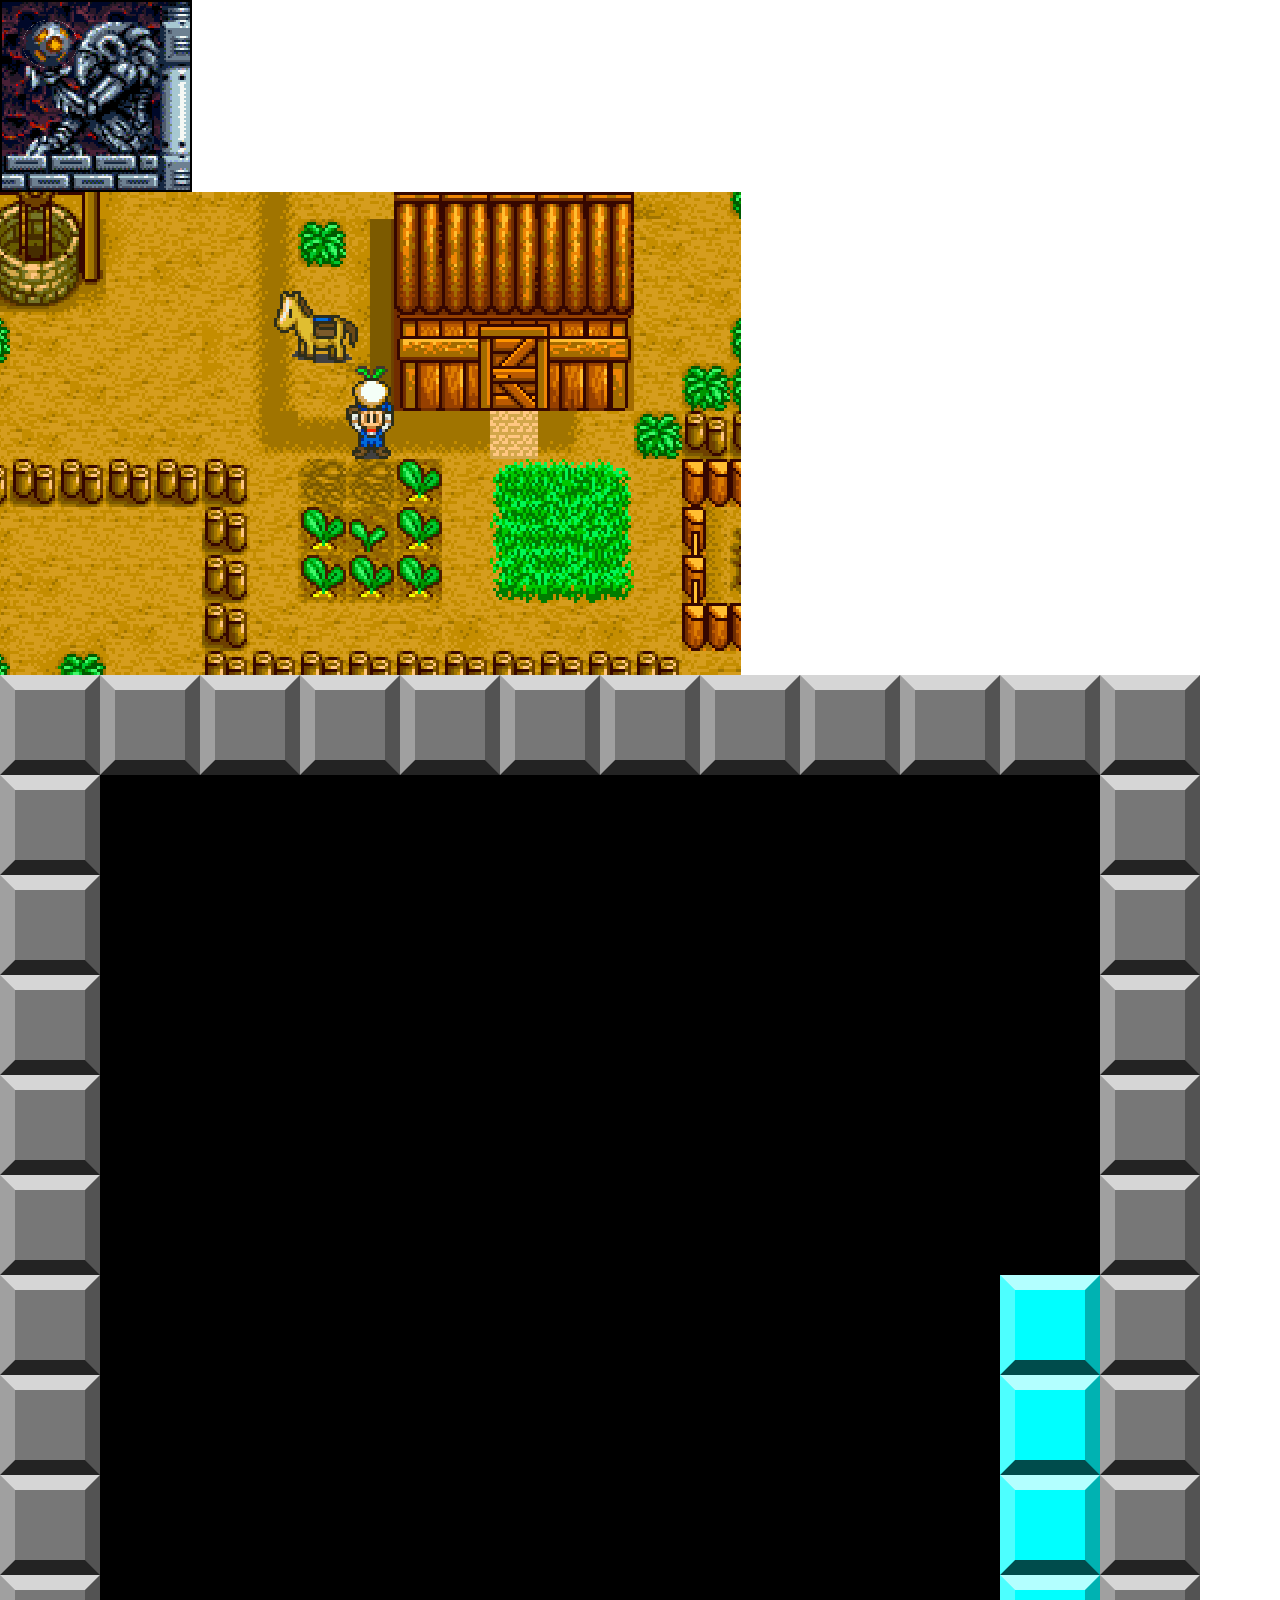
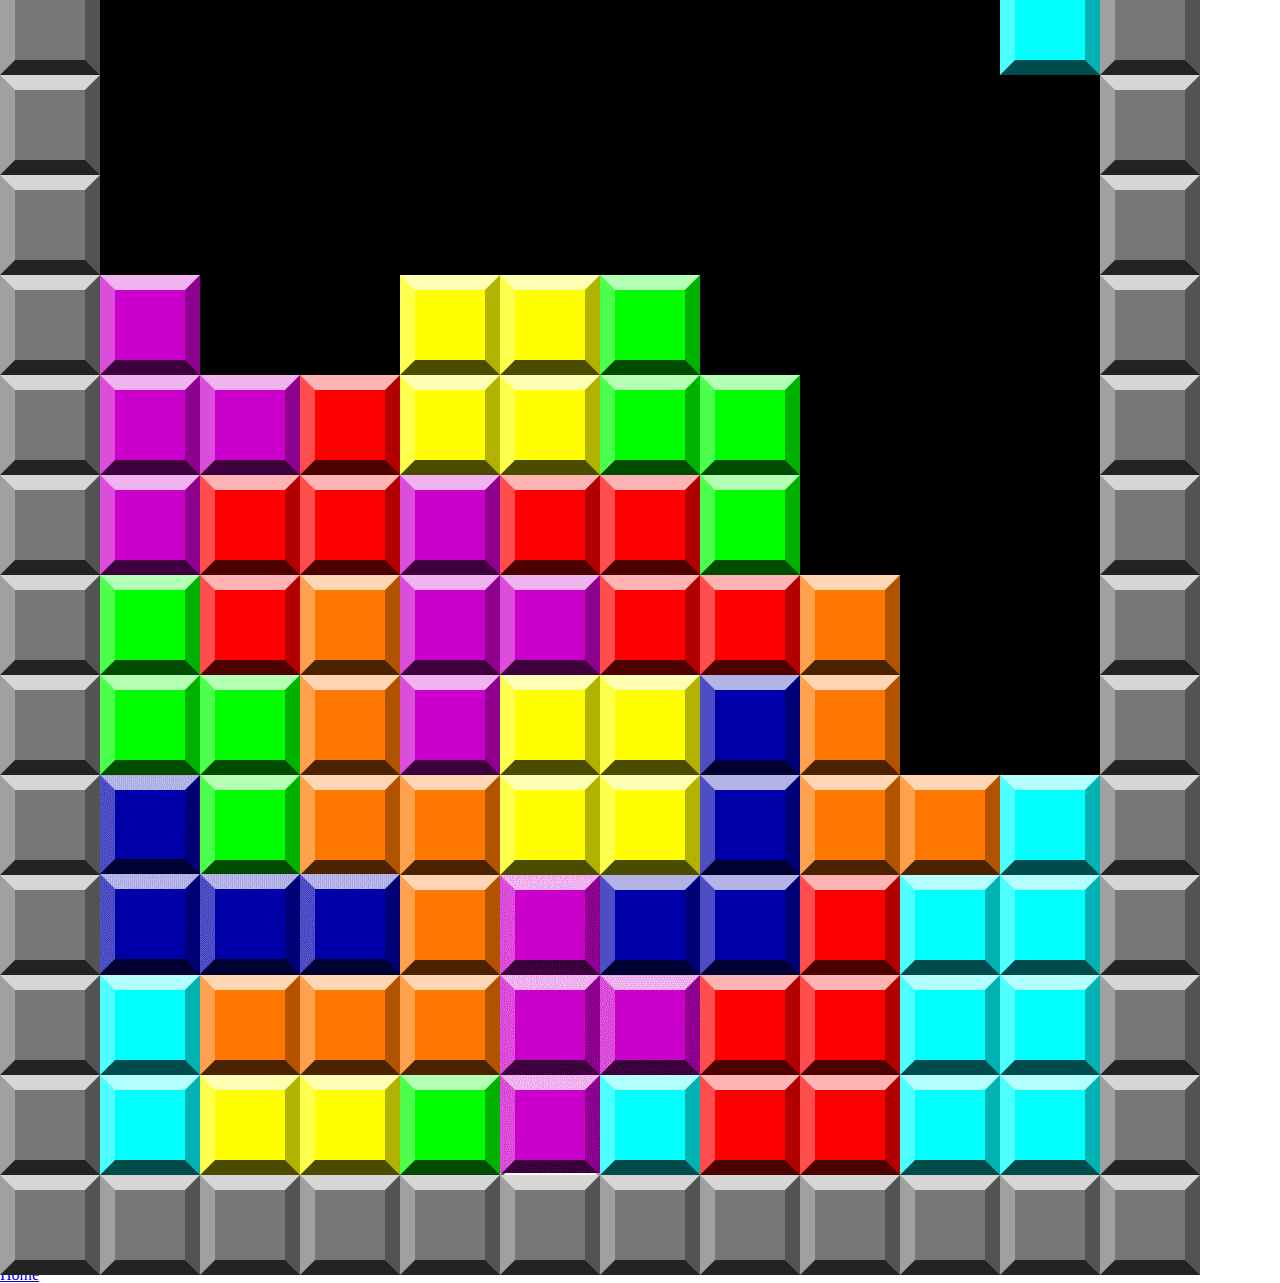
<file: project7-2.html>
<!DOCTYPE html>
<html>

<head>
	<meta charset="utf-8">
	<meta name="viewport" content="width=device-width">
	<title>repl.it</title>
	<link href="style7-2.css" rel="stylesheet" type="text/css" />
  <link href="reset7-2.css" rel="stylesheet" type="text/css" />
</head>

<body>
	<div>
		<img id="ball" src="img/ball.gif"><img id="statue" src="img/noball.gif">
		
  </div>
  <div>
    <img id="turnip" src="img/turnip.png"><img id="grass" src="img/grass.png">
    <br>
    <img id="farm" src="img/nofarm.png">
  </div>
  <div>
    <img id="L" src="img/L.gif"><img id="T" src="img/T.gif"><img id="I" src="img/I.gif">
    <br>
    <img id="tetris" src="img/notetris.gif">
  </div>

  
  <br>
  
</body>
<a href="index.html"> Home </a>
</html>
</file>
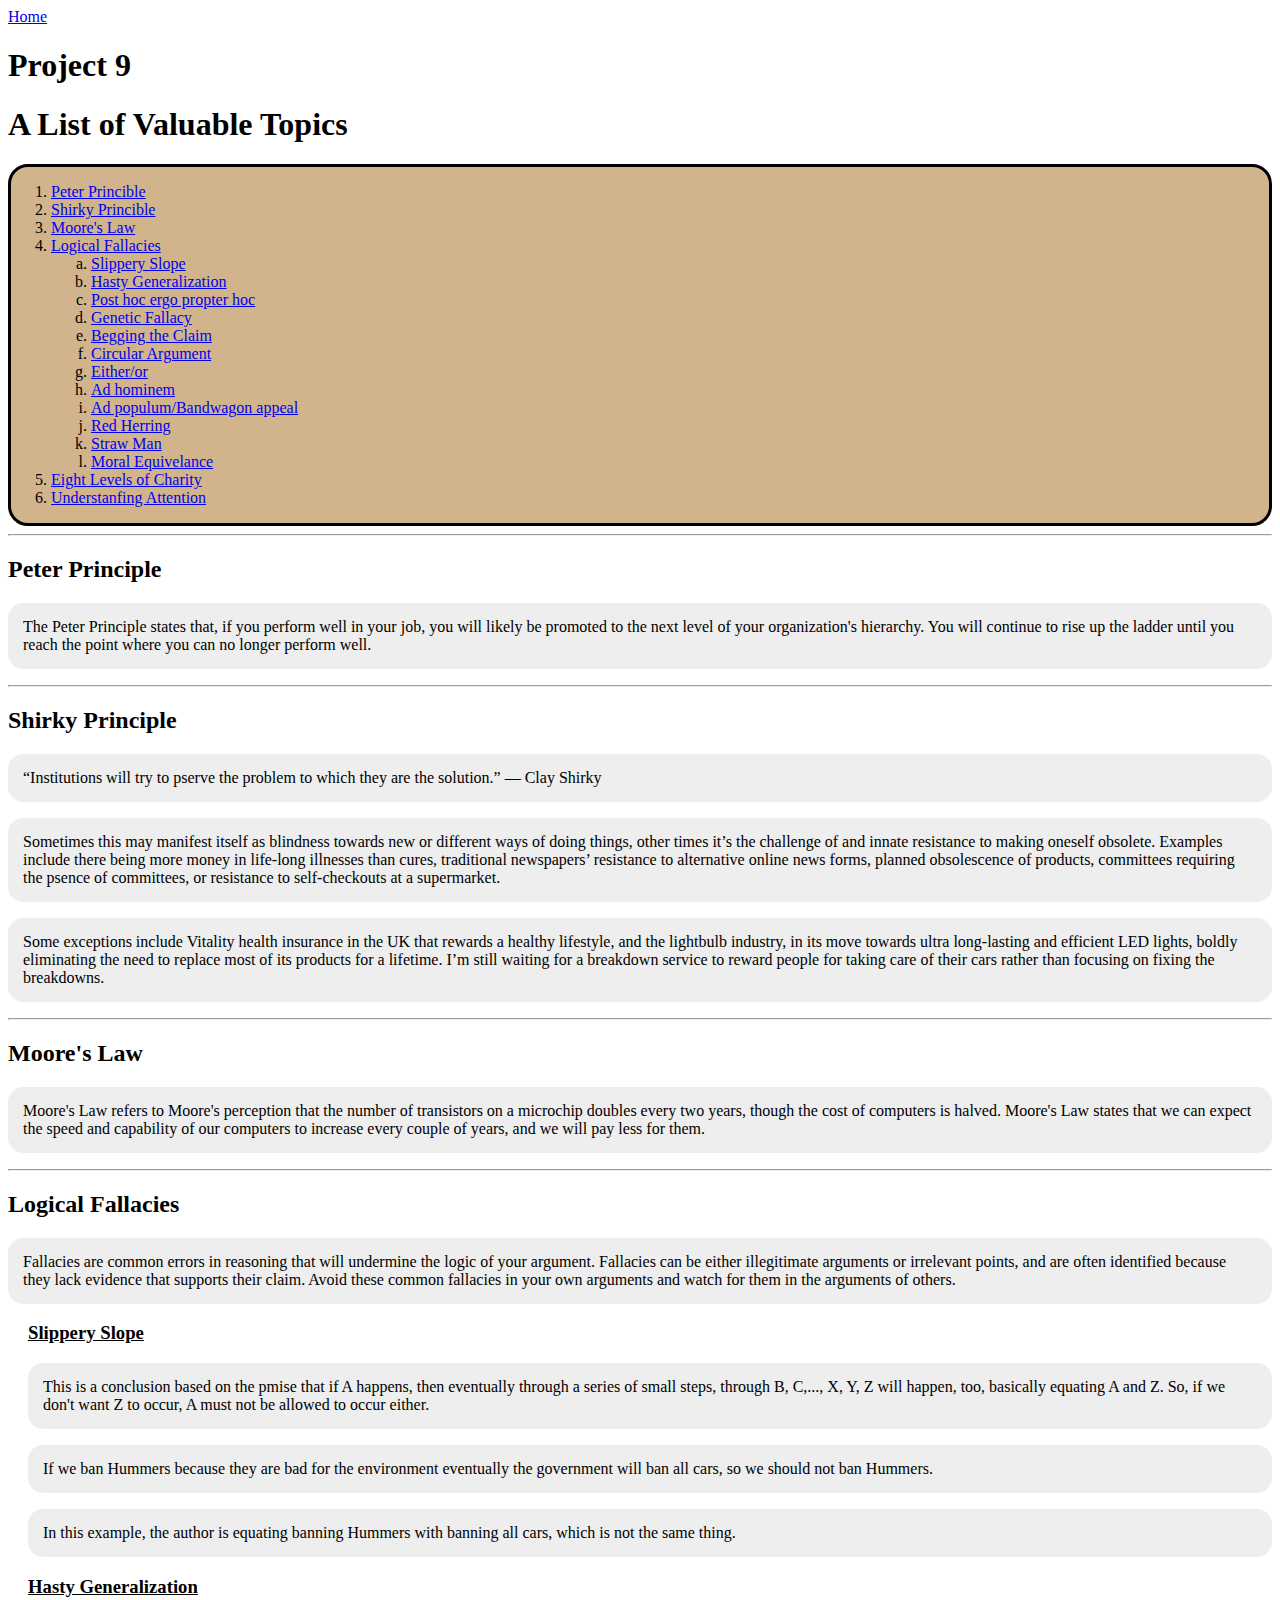
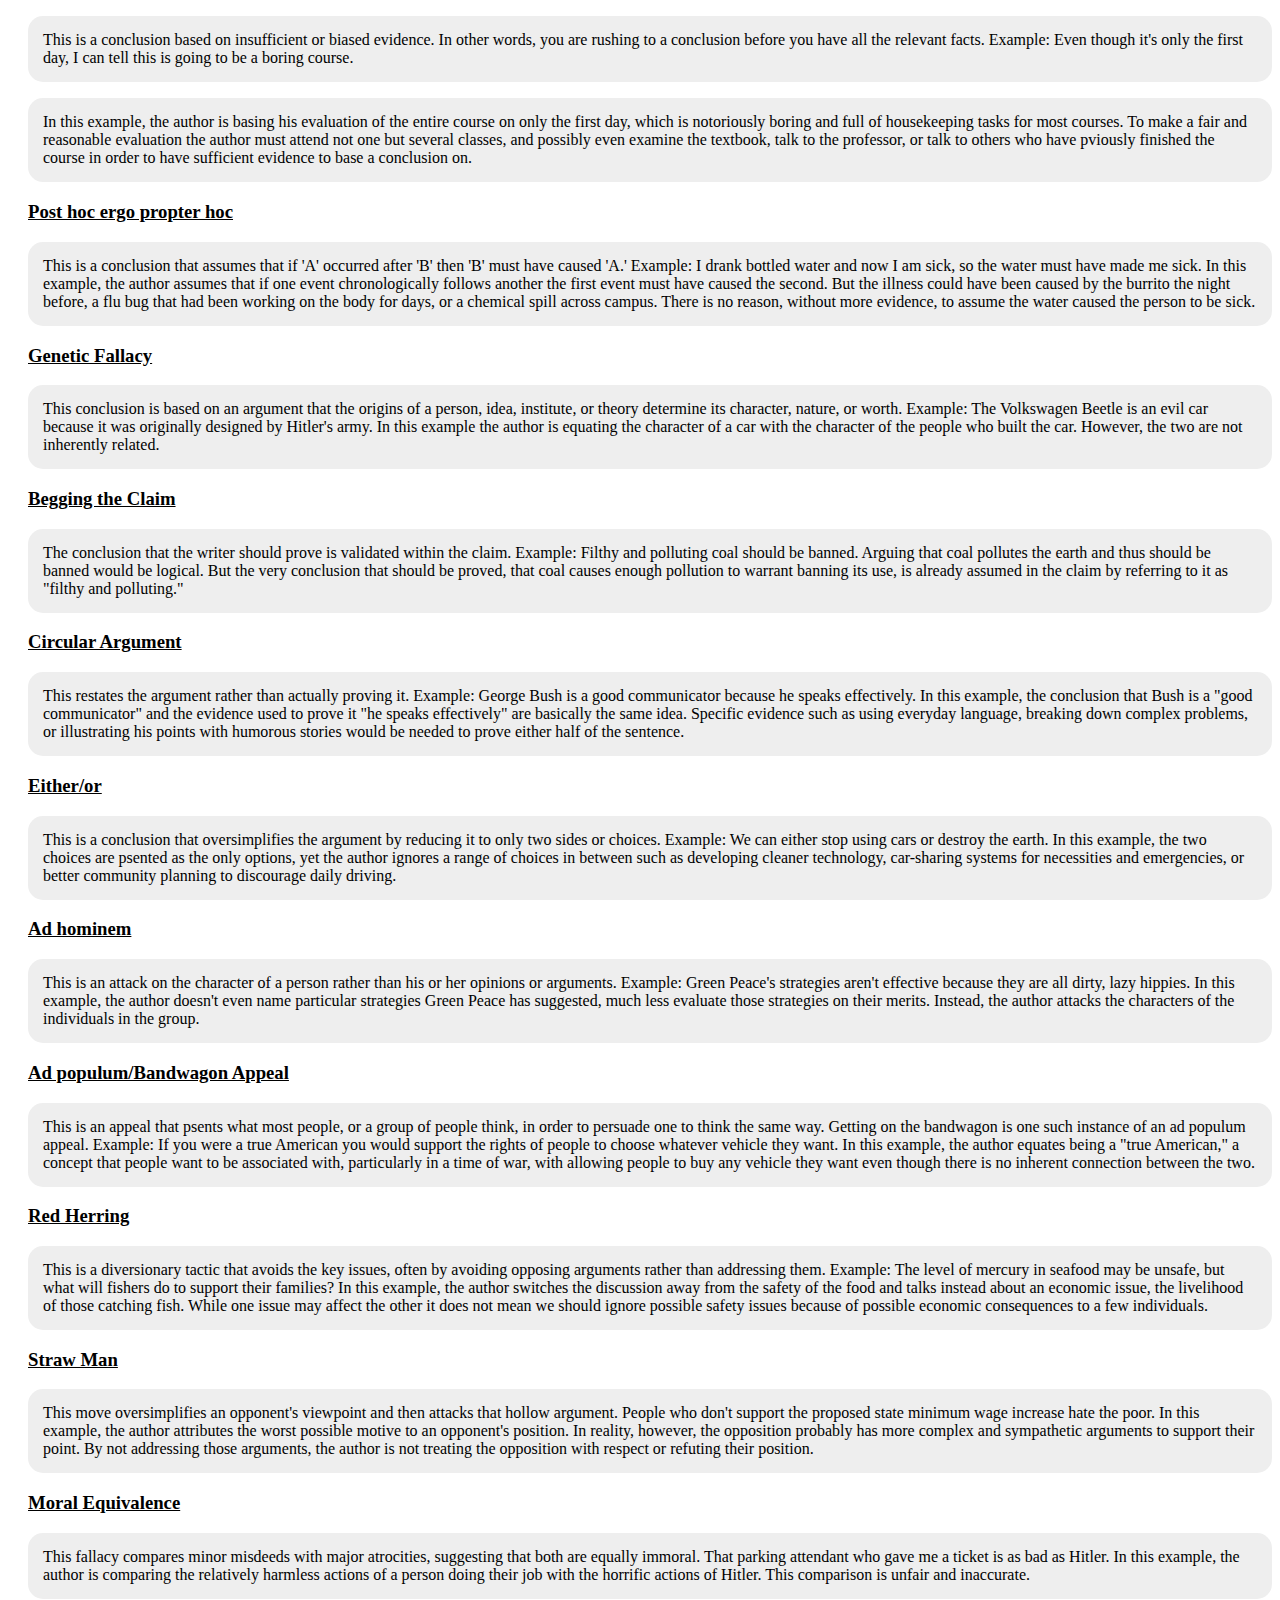
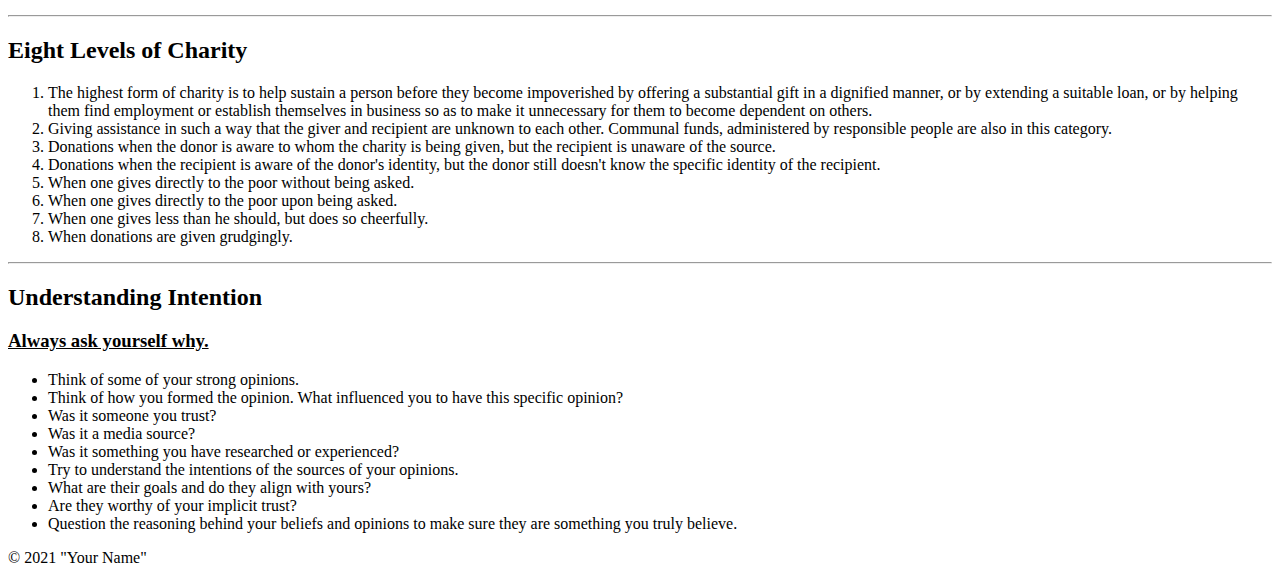
<file: project9.html>
<a href="index.html"> Home </a>
<h1>Project 9</h1>

<!DOCTYPE html>
<html>

<head>
	<meta charset="utf-8">
	<meta name="viewport" content="width=device-width">
  <link href="style9.css" rel="stylesheet">
	<title>Valuable Knowledge</title>
</head>

<body>
  <div id="wrapper">
	<header>
		<div>
			<h1>A List of Valuable Topics</h1>
		</div>
    <div class="tableofcontent">
      <ol>
        <li><a href="#i1">Peter Princible</a></li>
        <li><a href="#i2">Shirky Princible</a></li>
        <li><a href="#i3">Moore's Law</a></li>
        <li><a href="#i4">Logical Fallacies</a></li>
        <ol type = "a">
          <li><a href="#i5">Slippery Slope</a></li>
          <li><a href="#i6">Hasty Generalization</a></li>
          <li><a href="#i7">Post hoc ergo propter hoc</a></li>
          <li><a href="#i8">Genetic Fallacy</a></li>
          <li><a href="#i9">Begging the Claim</a></li>
          <li><a href="#i10">Circular Argument</a></li>
          <li><a href="#i11">Either/or</a></li>
          <li><a href="#i12">Ad hominem</a></li>
          <li><a href="#i13">Ad populum/Bandwagon appeal</a></li>
          <li><a href="#i14">Red Herring</a></li>
          <li><a href="#i15">Straw Man</a></li>
          <li><a href="#i16">Moral Equivelance</a></li>
        </ol>
        <li><a href="#i17">Eight Levels of Charity</a></li>
        <li><a href="#i18">Understanfing Attention</a></li>
      </ol>
    </div>
	</header>
	<main>
    <!-- put your table of contents here -->
		<hr>
		<div><h2 id="i1">Peter Principle</h2>
			<p>
				The Peter Principle states that, if you perform well in your job, you will likely be promoted to the next level of your organization's
				hierarchy. You will continue to rise up the ladder until you reach the point where you can no longer perform well.
			</p>
		</div>
		<hr>
		<div><h2 id="i2">Shirky Principle</h2>
			<p>
				“Institutions will try to pserve the problem to which they are the solution.” — Clay Shirky
			</p>
			<p>
				Sometimes this may manifest itself as blindness towards new or different ways of doing things, other times it’s the challenge
				of and innate resistance to making oneself obsolete. Examples include there being more money in life-long illnesses than
				cures, traditional newspapers’ resistance to alternative online news forms, planned obsolescence of products, committees
				requiring the psence of committees, or resistance to self-checkouts at a supermarket.
			</p>
			<p>
				Some exceptions include Vitality health insurance in the UK that rewards a healthy lifestyle, and the lightbulb industry,
				in its move towards ultra long-lasting and efficient LED lights, boldly eliminating the need to replace most of its products
				for a lifetime. I’m still waiting for a breakdown service to reward people for taking care of their cars rather than
				focusing on fixing the breakdowns.</p>
		</div>
		<hr>
		<div><h2 id="i3">Moore's Law</h2>
			<p>
				Moore's Law refers to Moore's perception that the number of transistors on a microchip doubles every two years, though the
				cost of computers is halved. Moore's Law states that we can expect the speed and capability of our computers to increase
				every couple of years, and we will pay less for them.</p>
		</div>
		<hr>
		<div><h2 id="i4">Logical Fallacies</h2>
      <p>Fallacies are common errors in reasoning that will undermine the logic of your argument. Fallacies can be either illegitimate arguments or irrelevant points, and are often identified because they lack evidence that supports their claim. Avoid these common fallacies in your own arguments and watch for them in the arguments of others.</p>
      <div id="fallacies">
      <h3 id="i5">Slippery Slope</h3>
      <p>This is a conclusion based on the pmise that if A happens, then eventually through a series of small steps, through B, C,...,
        X, Y, Z will happen, too, basically equating A and Z. So, if we don't want Z to occur, A must not be allowed to occur
        either.</p>
      <p>If we ban Hummers because they are bad for the environment eventually the government will ban all cars, so we should not
        ban Hummers.</p>
      <p>In this example, the author is equating banning Hummers with banning all cars, which is not the same thing.</p>
      <h3 id="i6">Hasty Generalization</h3>
      <p>This is a conclusion based on insufficient or biased evidence. In other words, you are rushing to a conclusion before you
        have all the relevant facts. Example: Even though it's only the first day, I can tell this is going to be a boring course.
      </p>
      <p>In this example, the author is basing his evaluation of the entire course on only the first day, which is notoriously boring
        and full of housekeeping tasks for most courses. To make a fair and reasonable evaluation the author must attend not
        one but several classes, and possibly even examine the textbook, talk to the professor, or talk to others who have pviously
        finished the course in order to have sufficient evidence to base a conclusion on.</p>
      <h3 id="i7">Post hoc ergo propter hoc</h3>
      <p>This is a conclusion that assumes that if 'A' occurred after 'B' then 'B' must have caused 'A.' Example: I drank bottled
      water and now I am sick, so the water must have made me sick. In this example, the author assumes that if one event chronologically
      follows another the first event must have caused the second. But the illness could have been caused by the burrito the
      night before, a flu bug that had been working on the body for days, or a chemical spill across campus. There is no reason,
      without more evidence, to assume the water caused the person to be sick.</p>

      <h3 id="i8">Genetic Fallacy</h3>
      <p>This conclusion is based on an argument that the origins of a person, idea, institute, or theory determine its character,
      nature, or worth. Example: The Volkswagen Beetle is an evil car because it was originally designed by Hitler's army.
      In this example the author is equating the character of a car with the character of the people who built the car. However,
      the two are not inherently related.</p>
      
      <h3 id="i9">Begging the Claim</h3>
      <p>The conclusion that the writer should prove is validated within the claim. Example: Filthy and polluting coal should be banned.
      Arguing that coal pollutes the earth and thus should be banned would be logical. But the very conclusion that should
      be proved, that coal causes enough pollution to warrant banning its use, is already assumed in the claim by referring
      to it as "filthy and polluting."</p>
      
      <h3 id="i10">Circular Argument</h3>
      <p>This restates the argument rather than actually proving it. Example: George Bush is a good communicator because he speaks
      effectively. In this example, the conclusion that Bush is a "good communicator" and the evidence used to prove it "he
      speaks effectively" are basically the same idea. Specific evidence such as using everyday language, breaking down complex
      problems, or illustrating his points with humorous stories would be needed to prove either half of the sentence.</p>
      
      <h3 id="i11">Either/or</h3>
      <p>This is a conclusion that oversimplifies the argument by reducing it to only two sides or choices. Example: We can either
      stop using cars or destroy the earth. In this example, the two choices are psented as the only options, yet the author
      ignores a range of choices in between such as developing cleaner technology, car-sharing systems for necessities and
      emergencies, or better community planning to discourage daily driving.</p>
      
      <h3 id="i12">Ad hominem</h3>
      <p>This is an attack on the character of a person rather than his or her opinions or arguments. Example: Green Peace's strategies
      aren't effective because they are all dirty, lazy hippies. In this example, the author doesn't even name particular strategies
      Green Peace has suggested, much less evaluate those strategies on their merits. Instead, the author attacks the characters
      of the individuals in the group.</p>
      
      <h3 id="i13">Ad populum/Bandwagon Appeal</h3>
      <p>This is an appeal that psents what most people, or a group of people think, in order to persuade one to think the same way.
      Getting on the bandwagon is one such instance of an ad populum appeal. Example: If you were a true American you would
      support the rights of people to choose whatever vehicle they want. In this example, the author equates being a "true
      American," a concept that people want to be associated with, particularly in a time of war, with allowing people to buy
      any vehicle they want even though there is no inherent connection between the two.</p>
      
      <h3 id="i14">Red Herring</h3>
      <p>This is a diversionary tactic that avoids the key issues, often by avoiding opposing arguments rather than addressing them.
      Example: The level of mercury in seafood may be unsafe, but what will fishers do to support their families? In this example,
      the author switches the discussion away from the safety of the food and talks instead about an economic issue, the livelihood
      of those catching fish. While one issue may affect the other it does not mean we should ignore possible safety issues
      because of possible economic consequences to a few individuals.</p>
      
      <h3 id="i"15>Straw Man</h3>
      <p>This move oversimplifies an opponent's viewpoint and then attacks that hollow argument. People who
      don't support the proposed state minimum wage increase hate the poor. In this example, the author attributes the worst
      possible motive to an opponent's position. In reality, however, the opposition probably has more complex and sympathetic
      arguments to support their point. By not addressing those arguments, the author is not treating the opposition with respect or refuting their position.</p> 

      <h3 id="i16">Moral Equivalence</h3>
      <p>This fallacy compares minor misdeeds with major atrocities, suggesting that both are equally
      immoral. That parking attendant who gave me a ticket is as bad as Hitler. In this example, the author is comparing the
      relatively harmless actions of a person doing their job with the horrific actions of Hitler. This comparison is unfair
      and inaccurate.</p> 
        </div>
		</div>
    <hr>
    <div><h2 id="i17">Eight Levels of Charity</h2>
      <ol>
        <li>The highest form of charity is to help sustain a person before they become impoverished by offering a substantial
        gift in a dignified manner, or by extending a suitable loan, or by helping them find employment or establish themselves
        in business so as to make it unnecessary for them to become dependent on others.</li>
        <li>Giving assistance in such a way that the giver and recipient are unknown to each other. Communal funds, administered
        by responsible people are also in this category.</li>
        <li>Donations when the donor is aware to whom the charity is being given, but the recipient is unaware of the source.</li>
        <li>Donations when the recipient is aware of the donor's identity, but the donor still doesn't know the specific identity
        of the recipient.</li>
        <li>When one gives directly to the poor without being asked.</li>
        <li>When one gives directly to the poor upon being asked.</li>
        <li>When one gives less than he should, but does so cheerfully.</li>
        <li> When donations are given grudgingly.</li>
      </ol>
    </div>
    <hr>
    <div><h2 id="i18">Understanding Intention</h2>
      <h3>Always ask yourself why.</h3>
      <ul>
        <li>Think of some of your strong opinions.</li>
        <li>Think of how you formed the opinion. What influenced you to have this specific opinion?</li>
        <li>Was it someone you trust?</li>
        <li>Was it a media source?</li>
        <li>Was it something you have researched or experienced?</li>
        <li>Try to understand the intentions of the sources of your opinions.</li>
        <li> What are their goals and do they align with yours?</li>
        <li> Are they worthy of your implicit trust?</li>
        <li> Question the reasoning behind your beliefs and opinions to make sure they are something you truly believe.</li>
      </ul>
    </div>
  </main>
  <footer> &copy; 2021 "Your Name"</footer>
  </div>
</body>
</html>
</file>
<file: style.css>
html, body {
  height: 100%;
  width: 100%;
}
</file>
<file: style5.css>
html, body {
  height: 100%;
  width: 100%;
  background-color: grey;
}

h1,h2,h3 {
  text-align: center;
}

#wrapper {
  width: 80%;
  margin: auto;
  background-color: grey;
  box-shadow: 5px 10px 10px;
}

div {
  width: 90%;
  margin: auto;
}

.itembox {
  border: solid;
  border-radius: 25px;
  box-shadow: 5px 10px 10px;
  background-color: tan;
  color: brown;
  padding: 10px;
}

.favorite {
  border: dotted;
  border-radius: 25px;
  box-shadow: 5px 10px 10px;
  background-color: lightgreen;
  color: navy;
  padding: 10px;
}

ul.b {
  background-color:lightblue;
  list-style-type: circle;
}

ol.c {
  background-color: lightsalmon;
  list-style-type: lower-roman;
}

ul.a {
  list-style-type: none;
  margin: 0;
  padding: 0;
  overflow: hidden;
  background-color: #333;
}

li.a {
  float: left;
}

li a {
  display: block;
  color: white;
  text-align: center;
  padding: 14px 16px;
  text-decoration: none;
}

li a:hover {
  background-color: #111;
}
</file>
<file: style6.css>
.imagesize {
  height: 300px;
}

main {
  background-color: tan;
  color: darkblue;
}

body {
  background-image: url("/images/background1.jpg");
}

#wrapper {
  width: 60%;
  margin: auto;
  margin-top: 30px;
}

li {
  list-style-image: url("/images/duck.png");
}

.specialborder {
  border: 10px solid;
  border-image: url(images/border2.jpg) 15 round;
}

border: 10px solid transparent;
  padding: 15px;


  border-image-slice: 27 27 27 27;
  border-image-width: 20px 20px 20px 20px;
  border-image-outset: 0px 0px 0px 0px;
  border-image-repeat: stretch stretch;
</file>
<file: style7-1.css>
body{
  background-image: url(img/7-1bg.png);
    /*this height allows us to see the full background picture vertically*/
  height: 2875px;
  /*this width prevents the images from wrapping*/
  width: 1600px;
  background-repeat: no-repeat;
  background-position: 200px 0;
  
}
img{
  /*these properties together allow inline elements on the same row to have independent top and bottom margins/padding*/
  display:inline-block;
  vertical-align: top;
}

/*
Add your CSS to the ID selectors below
*/

#ball{
  margin-top: 12px;
  padding-left: 215px ;
}

#turnip{
  margin-top: 193px;
  padding-left: 489px;
}

#grass{
  margin-top: 193px;
  padding-left: 47px;
}

#L{
  margin-top: 1358px;
  padding-left: 292px;
}

#T{
  margin-top: 1458px;
  padding-left: 96px;
}

#I{
  margin-top: 1358px;
  padding-left: 295px;
}
</file>
<file: style7-2.css>
body{
  width:1200px;
  font-size: 0;
}
div{
  position: relative;
}
/*
Add your CSS to the ID selectors below
*/
#statue{
  z-index: -1;
}

#ball{
  position: absolute;
  left: 23px;
  top: 20px;
}

#turnip{
  position: absolute;
  left: 297px;
  top: 267px;
}

#farm{
  z-index: -1;
}

#grass{
  position: absolute;
  left: 493px;
  top: 267px;
}

#tetris{
  z-index: -1;
}

#L{
  position: absolute;
  left: 100px;
  top: 1700px;
}

#T{
  position: absolute;
  left: 500px;
  top: 1800px;
}

#I{
  position: absolute;
  left: 1000px;
  top: 1700px;
}
</file>
<file: style9.css>
#fallacies{
  margin-left:20px;
}

h3{
  text-decoration:underline;
}

p{
  border-radius:15px;
  background-color:#EEE;
  padding: 15px;
}

.tableofcontent {
  background-color: tan;
  border: 3px solid black;
  border-radius: 20px;
}
</file>
<file: reset7-2.css>
/* http://meyerweb.com/eric/tools/css/reset/ 
   v2.0 | 20110126
   License: none (public domain)
*/

html, body, div, span, applet, object, iframe,
h1, h2, h3, h4, h5, h6, p, blockquote, pre,
a, abbr, acronym, address, big, cite, code,
del, dfn, em, img, ins, kbd, q, s, samp,
small, strike, strong, sub, sup, tt, var,
b, u, i, center,
dl, dt, dd, ol, ul, li,
fieldset, form, label, legend,
table, caption, tbody, tfoot, thead, tr, th, td,
article, aside, canvas, details, embed, 
figure, figcaption, footer, header, hgroup, 
menu, nav, output, ruby, section, summary,
time, mark, audio, video {
	margin: 0;
	padding: 0;
	border: 0;
	font-size: 0;
	font: inherit;
	vertical-align: baseline;
}
/* HTML5 display-role reset for older browsers */
article, aside, details, figcaption, figure, 
footer, header, hgroup, menu, nav, section {
	display: block;
}
body {
	line-height: 0;
}
ol, ul {
	list-style: none;
}
blockquote, q {
	quotes: none;
}
blockquote:before, blockquote:after,
q:before, q:after {
	content: '';
	content: none;
}
table {
	border-collapse: collapse;
	border-spacing: 0;
}
</file>
